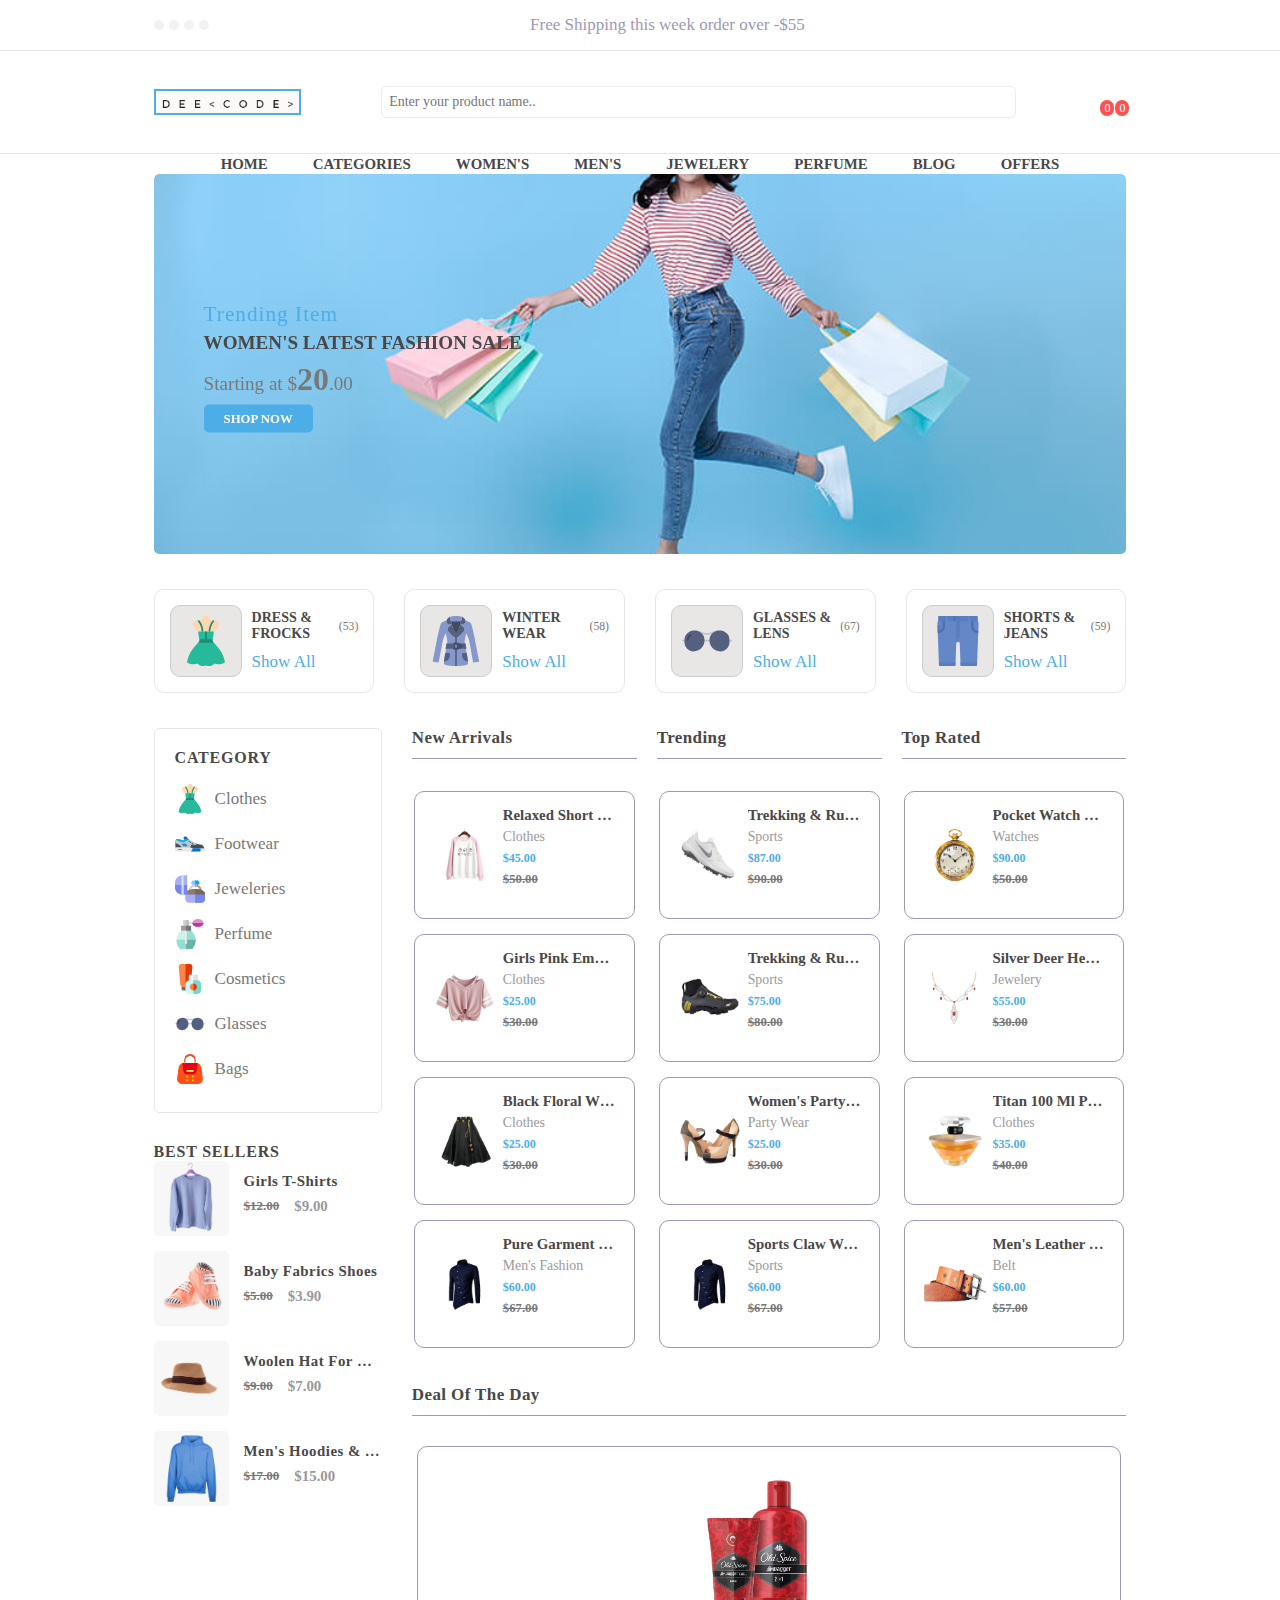
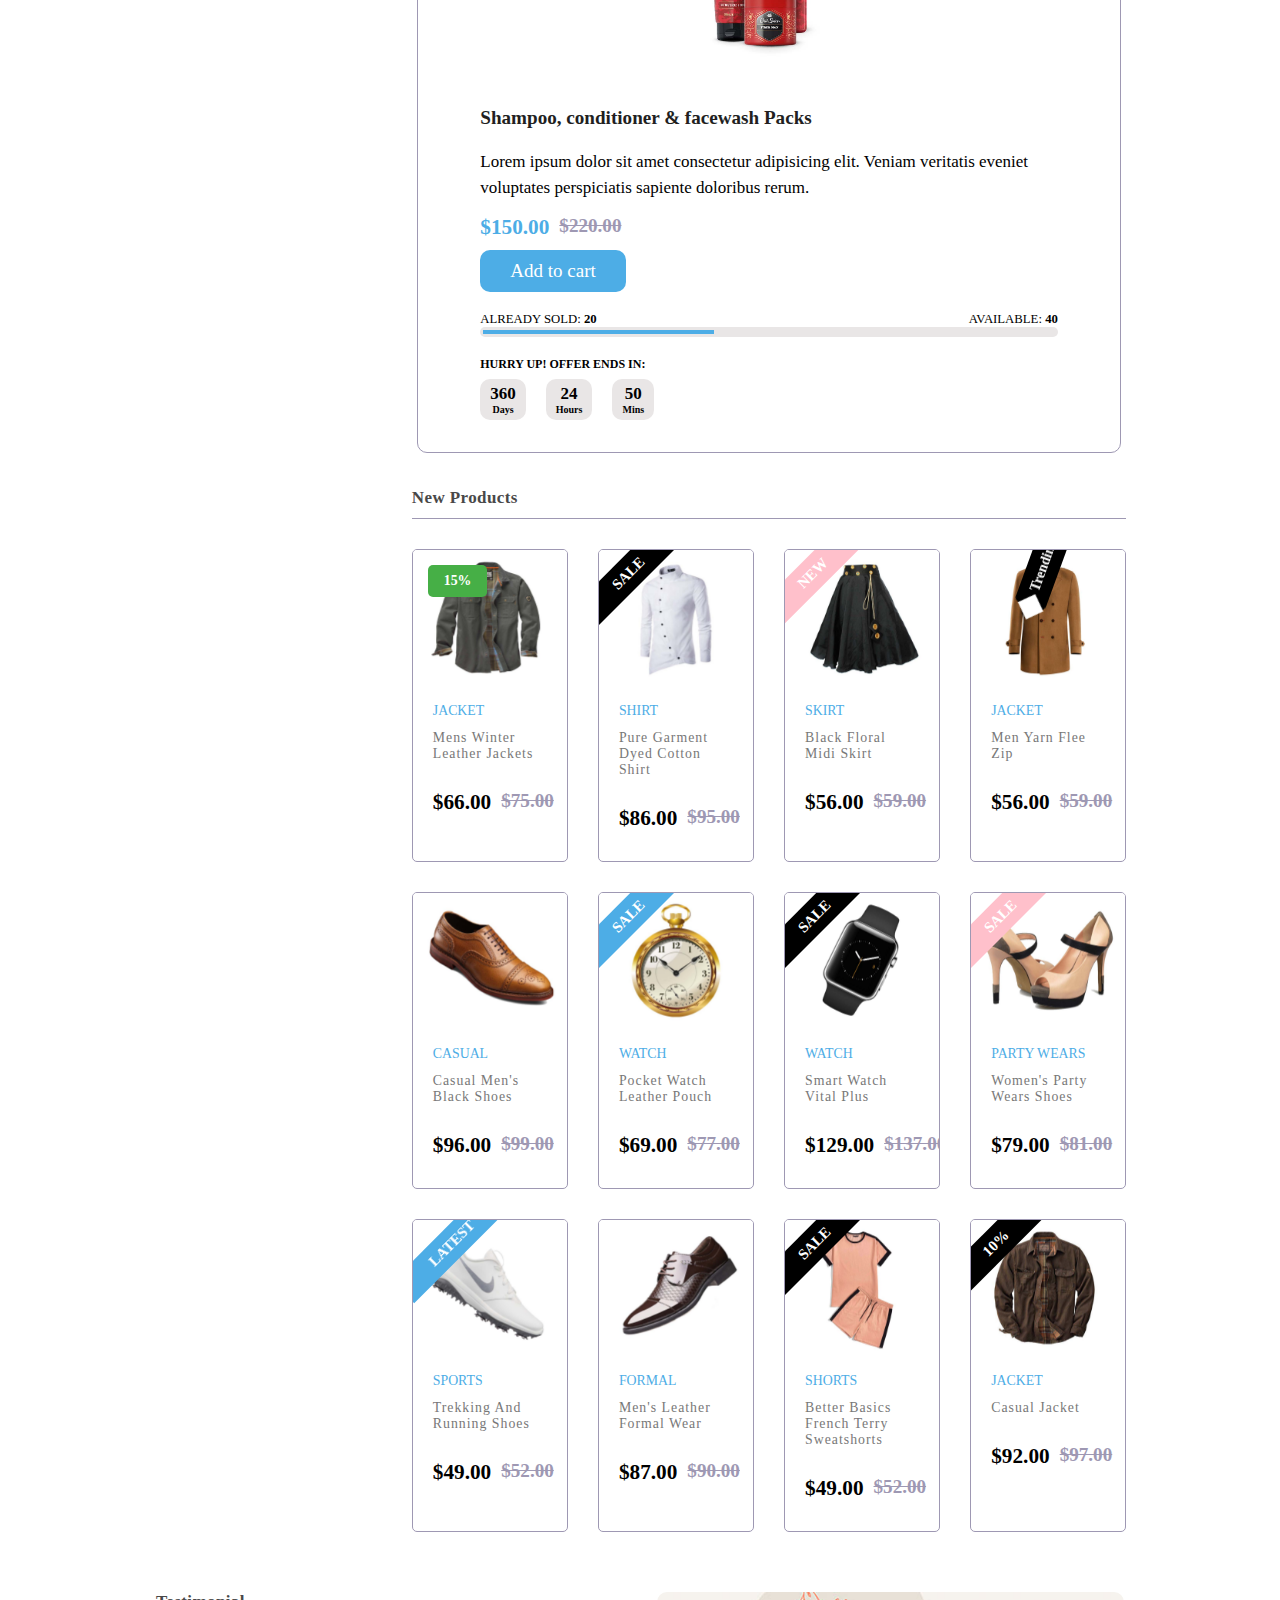
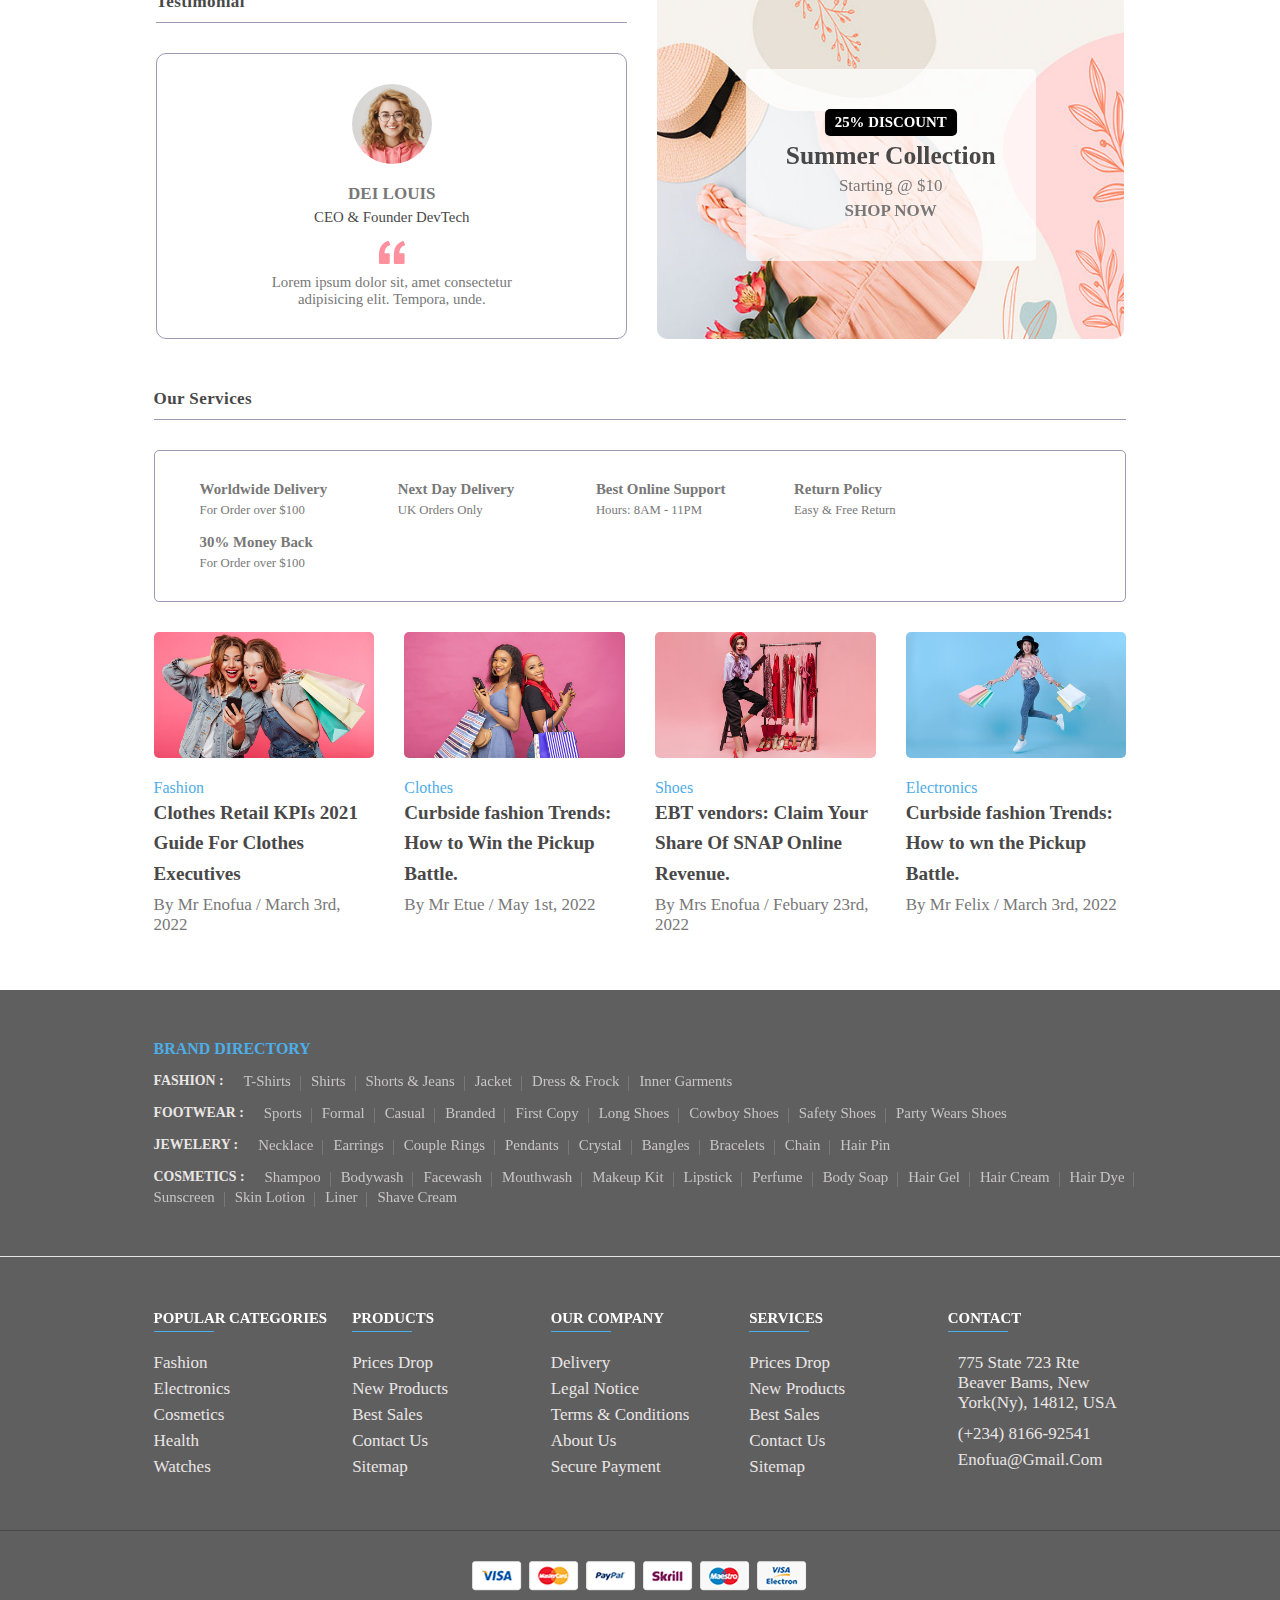
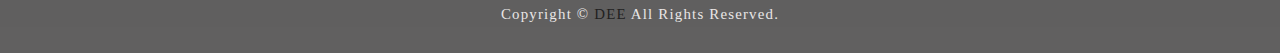
<file: index.html>
<!DOCTYPE html>
<html lang="en">
<head>
    <meta charset="UTF-8">
    <meta http-equiv="X-UA-Compatible" content="IE=edge">
    <meta name="viewport" content="width=device-width, initial-scale=1.0">
    <link rel="stylesheet" href="https://unicons.iconscout.com/release/v2.1.6/css/unicons.css">
    <link rel="stylesheet" href="https://cdnjs.cloudflare.com/ajax/libs/font-awesome/6.1.1/css/all.min.css" integrity="sha512-KfkfwYDsLkIlwQp6LFnl8zNdLGxu9YAA1QvwINks4PhcElQSvqcyVLLD9aMhXd13uQjoXtEKNosOWaZqXgel0g==" crossorigin="anonymous" referrerpolicy="no-referrer" />    <link rel="stylesheet" href="style.css">
    <link
    rel="stylesheet"
    href="https://cdnjs.cloudflare.com/ajax/libs/font-awesome/6.1.1/css/all.min.css"
    integrity="sha512-KfkfwYDsLkIlwQp6LFnl8zNdLGxu9YAA1QvwINks4PhcElQSvqcyVLLD9aMhXd13uQjoXtEKNosOWaZqXgel0g=="
    crossorigin="anonymous" referrerpolicy="no-referrer"/>
    <link rel="stylesheet" href="style.css">
    <title>E-Commerce Web</title>
</head>
<body id="body" >
<div id="preloader"></div>




    


<!-- modal -->
<div class="modal-container" id="modal">
    <div class="modal" >
        <button id="times" class="icons"><i class="uil uil-times"></i></button>
        <div class="modal-header">
            <h3>Sign Up</h3>
        </div>
        <div class="modal-content">
            <p>Sign up to get  easy access latest products and discount update</p><br>
            <a href="login.html">Login If You have an account</a>
            <form action="https://formspree.io/f/xdobqlay" method="POST" class="modal-form">
                <div>
                    <label for="name">Name</label>
                    <input type="text" id="name" placeholder="Enter Name " required>
                </div>
                <div>
                    <label for="Email">Email</label>
                    <input type="text" id="Email" placeholder="Enter Email " required>
                </div>
                <div>
                    <label for="Password">Password</label>
                    <input type="number" id="Password" placeholder="Enter Password " required>
                </div>
                <div>
                    <label for="Password2">Password2</label>
                    <input type="number" id="Password2" placeholder="Confirm Password " required>
                </div>
                <div class="form-btn">
                <button type="submit" id="close-btn" class="btn">Submit</button>
            </div>
            </form>
        </div>
    </div>
</div>
<!-- notification popup -->
<div class="notification-popup " id="notification">
    <button id="notifi-close"><i class="uil uil-times"></i></button>
    <div class="notification-toast">
        <div class="notifi-img">
            <img src="assets/images/products/jewellery-3.jpg" alt="">
        </div>
        <div class="notifi-text">
            <span class="text-muted">Someone in new just bought</span>
            <p><bold class="text-bold">Lisal Jewel Necklace</bold><br> <small>2 Minutes ago</small></p>
        </div>
    </div>
</div>






<header>
    <div class="header-top">
    <div class="container">
        <div class="icons">
       <ul class="social-links">
        <a href="#"><i class="fab fa-facebook"></i></a>
        <a href="#"><i class="fab fa-twitter"></i></a>
        <a href="#"><i class="fab fa-instagram"></i></a>
        <a href="#"><i class="fab fa-youtube"></i></a>
       </ul>
        </div>
        <div class="header-text text-muted">
            <p>Free Shipping this week order over -$55</p>
        </div>
        <div class="lang">
            <select name="Currency" id="Currency">   
                <option value="AED">AED</option>
                <option value="ARS">ARS</option>
                <option value="AUD">AUD</option>
                <option value="BGN">BGN</option>
                <option value="BRL">BRL</option>
                <option value="BSD">BSD</option>
                <option value="CAD">CAD</option>
                <option value="CHF">CHF</option>
                <option value="CLP">CLP</option>
                <option value="CNY">CNY</option>
                <option value="COP">COP</option>
                <option value="CZK">CZK</option>
                <option value="DKK">DKK</option>
                <option value="DOP">DOP</option>
                <option value="EGP">EGP</option>
                <option value="EUR">EUR</option>
                <option value="FJD">FJD</option>
                <option value="GBP">GBP</option>
                <option value="GTQ">GTQ</option>
                <option value="HKD">HKD</option>
                <option value="HRK">HRK</option>
                <option value="HUF">HUF</option>
                <option value="IDR">IDR</option>
                <option value="ILS">ILS</option>
                <option value="INR">INR</option>
                <option value="ISK">ISK</option>
                <option value="JPY">JPY</option>
                <option value="KRW">KRW</option>
                <option value="KZT">KZT</option>
                <option value="MXN">MXN</option>
                <option value="MYR">MYR</option>
                <option value="NGN">NGN</option>
                <option value="NOK">NOK</option>
                <option value="NZD">NZD</option>
                <option value="PAB">PAB</option>
                <option value="PEN">PEN</option>
                <option value="PHP">PHP</option>
                <option value="PKR">PKR</option>
                <option value="PLN">PLN</option>
                <option value="PYG">PYG</option>
                <option value="RON">RON</option>
                <option value="RUB">RUB</option>
                <option value="SAR">SAR</option>
                <option value="SEK">SEK</option>
                <option value="SGD">SGD</option>
                <option value="THB">THB</option>
                <option value="TRY">TRY</option>
                <option value="TWD">TWD</option>
                <option value="UAH">UAH</option>
                <option value="USD" selected>USD$</option>
                <option value="UYU">UYU</option>
                <option value="VND">VND</option>
                <option value="ZAR">ZAR</option>
</select>
<select name="lang" id="lang">
    <option value="fre">French</option>
    <option value="Eng" selected>English</option>
    <option value="espag">Espagnol</option>
</select>
        </div>
    </div>
</div>
<div class="header-main">
    <div class="container">
        <a href="#" class="header-logo">
            <img src="assets/deelogocode.png" style="height:100% ; width:100%;" alt="Dee's logo">
        </a>
        <div class="input">
            <input type="text" id="search" placeholder="Enter your product name..">
            <i class="fas fa-search" id="search-icon"></i>
        </div>
        <div class="icons-link">

            <button class="action-btn"><a href="#" class="fas fa-person"></a>

            </button>
            <button class="action-btn"><a href="#" class="uil uil-heart"></a>
                <span class="count">0</span>
            </button>
            <button class="action-btn"><a href="#" class="uil uil-shopping-cart"></a> 
                <span class="count count-cart">0</span>
            </button>
        </div>
    </div>
</div>

<nav class="desktop-navigation-menu">
    <div class="container">
        <ul class="desktop-menu-category-list">
            <li class="menu-category">
                <a href="#" class="menu-title">Home</a>
            </li>
            <li class="menu-category">
                <a href="#" class="menu-title">Categories</a>
                <div class="dropdown-panel">
                    <ul class="dropdown-panel-list">
                        <li class="menu-title">
                            <a href="#">Electronics</a>
                        </li>
                        <li class="panel-list-title">
                            <a class="hed" href="#">Headphone</a>
                        </li>
                        <li class="panel-list-title">
                            <a href="#">Chager</a>
                        </li>
                        <li class="panel-list-title">
                            <a href="#">Camera</a>
                        </li>
                        <li class="panel-list-title">
                            <a href="#">Television</a>
                        </li>
                        <li class="panel-list-title">
                            <a href="#">Dstv Decoder</a>
                        </li>
                        <li class="panel-list-title">
                            <a href="#">Rechargeable </a>
                        </li>
                    </ul>
                    <ul class="dropdown-panel-list">
                        <li class="menu-title">
                            <a href="#">Women's</a>
                        </li>
                        <li class="panel-list-title">
                            <a href="#">Dress</a>
                        </li>
                        <li class="panel-list-title">
                            <a href="#">Perfume</a>
                        </li>
                        <li class="panel-list-title">
                            <a href="#">Bags</a>
                        </li>
                        <li class="panel-list-title">
                            <a href="#">Shoes</a>
                        </li>
                        <li class="panel-list-title">
                            <a href="#">Jeweleries</a>
                        </li>
                        <li class="panel-list-title">
                            <a href="#">Cosmetic </a>
                        </li>
                    </ul>
                    <ul class="dropdown-panel-list">
                        <li class="menu-title">
                            <a href="#">Men's</a>
                        </li>
                        <li class="panel-list-title">
                            <a href="#">Suits</a>
                        </li>
                        <li class="panel-list-title">
                            <a href="#">Sport's Wears</a>
                        </li>
                        <li class="panel-list-title">
                            <a href="#">Jacket</a>
                        </li>
                        <li class="panel-list-title">
                            <a href="#">Italian Shoes</a>
                        </li>
                        <li class="panel-list-title">
                            <a href="#">Wallets</a>
                        </li>
                        <li class="panel-list-title">
                            <a href="#">Casual </a>
                        </li>
                    </ul>
                    <ul class="dropdown-panel-list">
                        <li class="menu-title">
                            <a href="#">Gadgets</a>
                        </li>
                        <li class="panel-list-title">
                            <a href="#">Smart Watch</a>
                        </li>
                        <li class="panel-list-title">
                            <a href="#">Smart Phones</a>
                        </li>
                        <li class="panel-list-title">
                            <a href="#">Mouse</a>
                        </li>
                        <li class="panel-list-title">
                            <a href="#">Microphone</a>
                        </li>
                        <li class="panel-list-title">
                            <a href="#">Air pods</a>
                        </li>
                        <li class="panel-list-title">
                            <a href="#">Speakers </a>
                        </li>
                    </ul>
                </div>
            </li>
            <li class="menu-category">
                <a href="#" class="menu-title">Women's</a>
                <ul class="dropdown-list">
                    <li class="list-item">
                        <a href="#">Flare Gown</a>
                    </li>
                    <li class="list-item">
                        <a href="#">Heels & Flats</a>
                    </li>
                    <li class="list-item">
                        <a href="#">Top & Jeans</a>
                    </li>
                    <li class="list-item">
                        <a href="#">Skirts</a>
                    </li>
                </ul>
            </li>
            <li class="menu-category">
                <a href="#" class="menu-title">Men's</a>
                <ul class="dropdown-list">
                    <li class="list-item">
                        <a href="#">Vintage Shirts</a>
                    </li>
                    <li class="list-item">
                        <a href="#">Coflins</a>
                    </li>
                    <li class="list-item">
                        <a href="#">Shorts & Jeans</a>
                    </li>
                    <li class="list-item">
                        <a href="#">Shoes & Safety Boots</a>
                    </li>
                </ul>
            </li>
            <li class="menu-category">
                <a href="#" class="menu-title">Jewelery</a>
                <ul class="dropdown-list">
                    <li class="list-item">
                        <a href="#">Couple Rings</a>
                    </li>
                    <li class="list-item">
                        <a href="#">Necklace</a>
                    </li>
                    <li class="list-item">
                        <a href="#">Bracelets</a>
                    </li>
                    <li class="list-item">
                        <a href="#">Earrings</a>
                    </li>
                </ul>
            </li>
            <li class="menu-category">
                <a href="#" class="menu-title">Perfume</a>
                <ul class="dropdown-list">
                    <li class="list-item">
                        <a href="#">Body spray</a>
                    </li>
                    <li class="list-item">
                        <a href="#">Deodorant</a>
                    </li>
                    <li class="list-item">
                        <a href="#">Clothes Perfume</a>
                    </li>
                    <li class="list-item">
                        <a href="#">Air Freshener</a>
                    </li>
                </ul>
            </li>
            <li class="menu-category">
                <a href="#" class="menu-title">Blog</a>
            </li>
            <li class="menu-category">
                <a href="#" class="menu-title"> Offers</a>
            </li>
        </ul>
    </div>
</nav>

<div class="mobile-bottom-nav">
    <button class="action-btn" id="mobile-menu-open">
        <i class="uil uil-bars"></i>
    </button>
    <button class="action-btn" id="mobile-setting-open">
       <i class="uil uil-setting"></i>


    </button>
    <button class="action-btn">
        <a href="index.html">
        <i class="uil uil-home"></i></a>
    </button>
    <button class="action-btn">
        <i class="fas fa-toggle-off"></i>
        <i class="fas fa-toggle-on"></i>

    </button>
    <button class="action-btn">
        <i id="grid" class="uil uil-grid"></i>
    </button>
    
</div>
<nav class="mobile-nav-menu has-scrollbar" id="data-mobile-menu">
    <div class="menu-top">
        <h2 class="menu-title">Menu</h2>
        <button class="menu-close-btn" id="data-menu-close-btn">
            <i id="close" class="uil uil-times"></i>
        </button>
    </div>

    <ul class="mobile-menu-category-list">
        <li class="menu-category">
            <a href="" class="menu-title">Home</a>
        </li>
        <li class="menu-category show-menu" >
            <button class="accord-menu" id="accord-menu">
                <p class="menu-title">Men's</p>
                <div class="list-icon">
                    <i id="plus" class="uil uil-plus"></i>
                </div>
            </button>
            <ul class="submenu-category-list" id="data-accord">
                <li class="submenu-category">
                    <a href="#" class="submenu-title">Shirts</a>
                </li>
                <li class="submenu-category">
                    <a href="#" class="submenu-title">Shoes</a>
                </li>
                <li class="submenu-category">
                    <a href="#" class="submenu-title">Wallets</a>
                </li>
                <li class="submenu-category">
                    <a href="#" class="submenu-title">Caps</a>
                </li>

            </ul>
        </li>

        <li class="menu-category show-menu">
            <button class="accord-menu" id="accord-menu">
                <p class="menu-title">Women's</p>
                <div class="list-icon">
                    <i id="plus" class="uil uil-plus"></i>
                </div>
            </button>
            <ul class="submenu-category-list" id="data-accord">
                <li class="submenu-category">
                    <a href="#" class="submenu-title">Dress</a>
                </li>
                <li class="submenu-category">
                    <a href="#" class="submenu-title">Jeans & Tops</a>
                </li>
                <li class="submenu-category">
                    <a href="#" class="submenu-title">Swim suit</a>
                </li>
                <li class="submenu-category">
                    <a href="#" class="submenu-title">Makeup kit</a>
                </li>

            </ul>
        </li>
        <li class="menu-category show-menu">
            <button class="accord-menu" id="accord-menu">
                <p class="menu-title">Shoes</p>
                <div class="list-icon">
                    <i id="plus" class="uil uil-plus"></i>
                </div>
            </button>
            <ul class="submenu-category-list" id="data-accord">
                <li class="submenu-category">
                    <a href="#" class="submenu-title">Sneakers</a>
                </li>
                <li class="submenu-category">
                    <a href="#" class="submenu-title">Heels</a>
                </li>
                <li class="submenu-category">
                    <a href="#" class="submenu-title">Lowflats</a>
                </li>
                <li class="submenu-category">
                    <a href="#" class="submenu-title">Coperate Kicks</a>
                </li>

            </ul>
        </li>
        <li class="menu-category show-menu">
            <button class="accord-menu" id="accord-menu">
                <p class="menu-title">Jewelery</p>
                <div class="list-icon">
                    <i id="plus" class="uil uil-plus"></i>
                </div>
            </button>
            <ul class="submenu-category-list" id="data-accord">
                <li class="submenu-category">
                    <a href="#" class="submenu-title">Rings</a>
                </li>
                <li class="submenu-category">
                    <a href="#" class="submenu-title">Bracelets</a>
                </li>
                <li class="submenu-category">
                    <a href="#" class="submenu-title">Necklace</a>
                </li>
                <li class="submenu-category">
                    <a href="#" class="submenu-title">Earrings</a>
                </li>

            </ul>
        </li>
        <li class="menu-category show-menu">
            <button class="accord-menu" id="accord-menu">
                <p class="menu-title">Toiletries</p>
                <div class="list-icon">
                    <i id="plus" class="uil uil-plus"></i>
                </div>
            </button>
            <ul class="submenu-category-list" id="data-accord">
                <li class="submenu-category">
                    <a href="#" class="submenu-title">Baby wipe</a>
                </li>
                <li class="submenu-category">
                    <a href="#" class="submenu-title">Diapers</a>
                </li>
                <li class="submenu-category">
                    <a href="#" class="submenu-title">Sanitary Pads</a>
                </li>
                <li class="submenu-category">
                    <a href="#" class="submenu-title">Toilet wipe</a>
                </li>

            </ul>
        </li>
        <li class="menu-category show-menu">
            <button class="accord-menu" id="accord-menu">
                <p class="menu-title">Electronics</p>
                <div class="list-icon">
                    <i id="plus" class="uil uil-plus"></i>
                </div>
            </button>
            <ul class="submenu-category-list" id="data-accord">
                <li class="submenu-category">
                    <a href="#" class="submenu-title">Air Conditioner</a>
                </li>
                <li class="submenu-category">
                    <a href="#" class="submenu-title">Microwave & Ovens</a>
                </li>
                <li class="submenu-category">
                    <a href="#" class="submenu-title">Washing Machines</a>
                </li>
                <li class="submenu-category">
                    <a href="#" class="submenu-title">Coffe Machine</a>
                </li>

            </ul>
        </li>
        <li class="menu-category">
            <a href="" class="menu-title">Blog</a>
        </li>
        <li class="menu-category">
            <a href="" class="menu-title">Hot Offers</a>
        </li>
    </ul>
    <div class="menu-bottom">
        <ul class="menu-category-list">
            <li class="menu-category show-menu">
                <button class="accord-menu" id="data-accord-btn">
                    <p class="menu-title">Language</p>
                    <i class="fa fa-chevron-left"></i>
                </button>
                <ul class="submenu-category-list" id="data-accord">
                    <li class="submenu-category">
                        <a href="#" class="submenu-title">English</a>
                    </li>
                    <li class="submenu-category">
                        <a href="#" class="submenu-title">Francais</a>
                    </li>
                    <li class="submenu-category">
                        <a href="#" class="submenu-title">Espagnol</a>
                    </li>
                </ul>
            </li>
                <li class="menu-category show-menu">
                    <button class="accord-menu" id="data-accord-btn">
                        <p class="menu-title">Currency</p>
                        <i class="fa fa-chevron-left"></i>
                    </button>
                <ul class="submenu-category-list" id="data-accord">
                    <li class="submenu-category">
                        <a href="#" class="submenu-title">USD &dollar;</a>
                    </li>
                    <li class="submenu-category">
                        <a href="#" class="submenu-title">EUR &euro;</a>
                    </li>
                    <li class="submenu-category">
                        <a href="#" class="submenu-title">NGN</a>
                    </li>
                    <li class="submenu-category">
                        <a href="#" class="submenu-title">AUD</a>
                    </li>
                    <li class="submenu-category">
                        <a href="#" class="submenu-title">MYR</a>
                    </li>
                </ul>
                
            </li>
        </ul>
        <ul class="menu-social-container">
            <li class="social-links">
                <a href="#"><i class="fab fa-facebook"></i></a>
            </li>
            <li class="social-links">
                <a href="#"><i class="fab fa-twitter"></i></a>
            </li>
                <li class="social-links">
                <a href="#"><i class="fab fa-instagram"></i></a>
            </li>
                <li class="social-links">
                <a href="#"><i class="fab fa-youtube"></i></a>
            </li>
            
        </ul>
    </div>
</nav>
















<nav class="mobile-nav-setting has-scrollbar" id="data-mobile-setting">
    <div class="menu-top">
        <h2 class="menu-title">Setting</h2>
        <button class="menu-close-btn" id="data-menu-close-btn">
            <i id="close1" class="uil uil-times"></i>
        </button>
    </div>

    <ul class="mobile-menu-category-list">
        <li class="menu-category">
            <a href="" class="menu-title">My  Setting</a>
            <i class="uil uil-setting"></i>
        </li>

        <li class="menu-category show-menu" >
            <button class="accord-menu" id="accord-menu">
                <i class="uil uil-setting icon"></i>
                <p class="menu-title">Account setting</p>
                <div class="list-icon">
                    <i id="plus" class="uil uil-plus"></i>
                </div>
            </button>
            <ul class="submenu-category-list" id="data-accord">
                <li class="submenu-category">
                    <a href="signup.html" class="submenu-title">Sign up</a>
                </li>
                <li class="submenu-category">
                    <a href="login.html" class="submenu-title">Login</a>
                </li>
                <li class="submenu-category">
                    <a href="index.html" class="submenu-title">Visit Site</a>
                </li>
                <li class="submenu-category">
                    <a href="#" class="submenu-title">Email Verificaton</a>
                </li>

            </ul>
        </li>




        <li class="menu-category show-menu" >
            <button class="accord-menu" id="accord-menu">
                <i class="fas fa-user-lock icon"></i>
                <p class="menu-title">profile setting</p>
                <div class="list-icon">
                    <i id="plus" class="uil uil-plus"></i>
                </div>
            </button>
            <ul class="submenu-category-list" id="data-accord">
                <li class="submenu-category">
                    <a href="#" class="submenu-title">Password setting</a>
                </li>
                <li class="submenu-category">
                    <a href="#" class="submenu-title">Notification setting</a>
                </li>
                <li class="submenu-category">
                    <a href="#" class="submenu-title">Referral Setting</a>
                </li>
                <li class="submenu-category">
                    <a href="#" class="submenu-title">Get Updates</a>
                </li>

            </ul>
        </li>

        <li class="menu-category show-menu">
            <button class="accord-menu" id="accord-menu">
                <i class="fas fa-user-check icon"></i>
                <p class="menu-title">Self Help</p>
                <div class="list-icon">
                    <i id="plus" class="uil uil-plus"></i>
                </div>
            </button>
            <ul class="submenu-category-list" id="data-accord">
                <li class="submenu-category">
                    <a href="#" class="submenu-title">Fix an Account Issue</a>
                </li>
                <li class="submenu-category">
                    <a href="#" class="submenu-title">Fix a Transaction</a>
                </li>
                <li class="submenu-category">
                    <a href="#" class="submenu-title">Redeem a Gift card</a>
                </li>
                <li class="submenu-category">
                    <a href="#" class="submenu-title">Lay complaints</a>
                </li>

            </ul>
        </li>
        <li class="menu-category show-menu">
            <button class="accord-menu" id="accord-menu">
                <i class="fas fa-phone icon"></i>
                <p class="menu-title">Contact us</p>
                <div class="list-icon">
                    <i id="plus" class="uil uil-plus"></i>
                </div>
            </button>
            <ul class="submenu-category-list" id="data-accord">
                <li class="submenu-category">
                    <a href="#"><i class="fab fa-facebook"></i></a>
                </li>
                <li class="submenu-category">
                    <a href="#"><i class="fab fa-twitter"></i></a>
                </li>
                <li class="submenu-category">
                    <a href="#"><i class="fab fa-instagram"></i></a>
                </li>
                <li class="submenu-category">
                    <a href="#"><i class="fab fa-youtube"></i></a>
                </li>
                <li class="submenu-category">
                    <a href="#"><i class="fab fa-Phone"></i></a>
                </li>

            </ul>
        </li>
        <li class="menu-category show-menu">
            <button class="accord-menu" id="accord-menu">
                <i class="fa fa-tablet icon"></i>
                <p class="menu-title">Help Center</p>
                <div class="list-icon">
                    <i id="plus" class="uil uil-plus"></i>
                </div>
            </button>
            <ul class="submenu-category-list" id="data-accord">
                <li class="submenu-category">
                    <a href="#" class="submenu-title">Place order</a>
                </li>
                <li class="submenu-category">
                    <a href="#" class="submenu-title">Track order</a>
                </li>
                <li class="submenu-category">
                    <a href="#" class="submenu-title">Order Cancellation</a>
                </li>
                <li class="submenu-category">
                    <a href="#" class="submenu-title">Returns & Refunds</a>
                </li>

            </ul>
        </li>
       
        <li class="menu-category show-menu">
            <button class="accord-menu" id="accord-menu">
                <i class="fas fa-book-open icon"></i>
                <p class="menu-title">Know Us more</p>
                <div class="list-icon">
                    <i id="plus" class="uil uil-plus"></i>
                </div>
            </button>
            <ul class="submenu-category-list" id="data-accord">
                <li class="submenu-category">
                    <a href="#" class="submenu-title">Terms & Conditions</a>
                </li>
                <li class="submenu-category">
                    <a href="#" class="submenu-title">Policy</a>
                </li>
                <li class="submenu-category">
                    <a href="#" class="submenu-title">Call us</a>
                </li>
                <li class="submenu-category">
                    <a href="#" class="submenu-title">Transcations</a>
                </li>

            </ul>
        </li>
       
    </ul>
    <div class="menu-bottom">
        <ul class="menu-category-list">
            <li class="menu-category show-menu">
                <button class="accord-menu" id="data-accord-btn">
                    <i class="fa fa-language icon"></i>
                    <p class="menu-title">Language</p>
                    <i class="fa fa-chevron-left"></i>
                </button>
                <ul class="submenu-category-list" id="data-accord">
                    <li class="submenu-category">
                        <a href="#" class="submenu-title">English</a>
                    </li>
                    <li class="submenu-category">
                        <a href="#" class="submenu-title">Francais</a>
                    </li>
                    <li class="submenu-category">
                        <a href="#" class="submenu-title">Espagnol</a>
                    </li>
                </ul>
            </li>
                <li class="menu-category show-menu">
                    <button class="accord-menu" id="data-accord-btn">
                        <i class="fa fa-dollar icon"></i>
                        <p class="menu-title">Currency</p>
                        <i class="fa fa-chevron-left"></i>
                    </button>
                <ul class="submenu-category-list" id="data-accord">
                    <li class="submenu-category">
                        <a href="#" class="submenu-title">USD &dollar;</a>
                    </li>
                    <li class="submenu-category">
                        <a href="#" class="submenu-title">EUR &euro;</a>
                    </li>
                    <li class="submenu-category">
                        <a href="#" class="submenu-title">NGN</a>
                    </li>
                    <li class="submenu-category">
                        <a href="#" class="submenu-title">AUD</a>
                    </li>
                    <li class="submenu-category">
                        <a href="#" class="submenu-title">MYR</a>
                    </li>
                </ul>
                
            </li>
        </ul>
        <ul class="menu-social-container">
            <li class="social-links">
                <a href="#"><i class="fab fa-facebook"></i></a>
            </li>
            <li class="social-links">
                <a href="#"><i class="fab fa-twitter"></i></a>
            </li>
                <li class="social-links">
                <a href="#"><i class="fab fa-instagram"></i></a>
            </li>
                <li class="social-links">
                <a href="#"><i class="fab fa-youtube"></i></a>
            </li>
            
        </ul>
    </div>
</nav>






</header>

<main>
    <!-- BANNER -->
<div class="banner">
    <div class="container">
        <div class="slider-container has-scrollbar">
            <div class="slider-item">
                <img src="assets/images/blog-4.jpg" alt="latest fashion sale" class="banner-img">
                <div class="banner-content">
                    <p class="banner-subtitle">Trending item</p>
                    <h2 class="banner-title">women's Latest fashion sale</h2>
                    <p class="banner-text">
                        Starting at &dollar;<b>20</b>.00
                    </p>
                    <a href="#" class="banner-btn">Shop now</a>
                </div>
            </div>
            <div class="slider-item">
                <img src="assets/images/blog-1.jpg" alt="latest fashion sale" class="banner-img image">
                <div class="banner-content">
                    <p class="banner-subtitle">Trending item</p>
                    <h2 class="banner-title">women's Latest fashion sale</h2>
                    <p class="banner-text">
                        Starting at &dollar;<b>20</b>.00
                    </p>
                    <a href="#" class="banner-btn">Shop now</a>
                </div>
            </div>
            <div class="slider-item">
                <img src="assets/images/blog-2.jpg" alt="latest fashion sale" class="banner-img ">
                <div class="banner-content">
                    <p class="banner-subtitle">Trending item</p>
                    <h2 class="banner-title">women's Latest fashion sale</h2>
                    <p class="banner-text">
                        Starting at &dollar;<b>20</b>.00
                    </p>
                    <a href="#" class="banner-btn">Shop now</a>
                </div>
            </div>
            <div class="slider-item">
                <img src="assets/images/blog-3.jpg" alt="latest fashion sale" class="banner-img image">
                <div class="banner-content">
                    <p class="banner-subtitle">Trending item</p>
                    <h2 class="banner-title">women's Latest fashion sale</h2>
                    <p class="banner-text">
                        Starting at &dollar;<b>20</b>.00
                    </p>
                    <a href="#" class="banner-btn">Shop now</a>
                </div>
            </div>
        </div>
    </div>
</div>


<!-- CATEGORY -->
<div class="category">
    <div class="container">
        <div class="category-item-container has-scrollbar">
            <div class="category-item">
                <div class="category-img-box">
                    <img src="assets/images/icons/dress.svg" style="width: 50px;" alt="dress & frock">
                </div>
                <div class="category-content-box">
                    <div class="category-content-flex">
                        <h3 class="category-item-title">Dress & frocks</h3>
                        <p class="category-item-amount">(53)</p>
                    </div>
                                            <a href="#" class="category-btn">Show All</a>
                </div>
            </div>
            <div class="category-item">
                <div class="category-img-box">
                    <img src="assets/images/icons/coat.svg" style="width: 50px;" alt="winter clothes">
                </div>
                <div class="category-content-box">
                    <div class="category-content-flex">
                        <h3 class="category-item-title">Winter Wear</h3>
                        <p class="category-item-amount te">(58)</p>
                    </div>
                                            <a href="#" class="category-btn">Show All</a>
                </div>
            </div>
            <div class="category-item">
                <div class="category-img-box">
                    <img src="assets/images/icons/glasses.svg" style="width: 50px;" alt="glasses">
                </div>
                <div class="category-content-box">
                    <div class="category-content-flex">
                        <h3 class="category-item-title">Glasses & lens</h3>
                        <p class="category-item-amount">(67)</p>
                    </div>
                                            <a href="#" class="category-btn">Show All</a>
                </div>
            </div>
            <div class="category-item">
                <div class="category-img-box">
                    <img src="assets/images/icons/shorts.svg" style="width: 50px;" alt="shorts">
                </div>
                <div class="category-content-box">
                    <div class="category-content-flex">
                        <h3 class="category-item-title">shorts & Jeans</h3>
                        <p class="category-item-amount">(59)</p>
                    </div>
                                            <a href="#" class="category-btn">Show All</a>
                </div>
            </div>
            <div class="category-item">
                <div class="category-img-box">
                    <img src="assets/images/icons/shoes.svg" style="width: 50px;" alt="Shoes">
                </div>
                <div class="category-content-box">
                    <div class="category-content-flex">
                        <h3 class="category-item-title">shoes</h3>
                        <p class="category-item-amount">(63)</p>
                    </div>
                                            <a href="#" class="category-btn">Show All</a>
                </div>
            </div>
            <div class="category-item">
                <div class="category-img-box">
                    <img src="assets/images/icons/tee.svg" style="width: 50px;" alt="Shirts">
                </div>
                <div class="category-content-box">
                    <div class="category-content-flex">
                        <h3 class="category-item-title">T-shirts</h3>
                        <p class="category-item-amount">(25)</p>
                    </div>
                                            <a href="#" class="category-btn">Show All</a>
                </div>
            </div>
            <div class="category-item">
                <div class="category-img-box">
                    <img src="assets/images/icons/jacket.svg" style="width: 50px;" alt="Jackets">
                </div>
                <div class="category-content-box">
                    <div class="category-content-flex">
                        <h3 class="category-item-title">Jacket</h3>
                        <p class="category-item-amount">(18)</p>
                    </div>
                                            <a href="#" class="category-btn">Show All</a>
                </div>
            </div>
            <div class="category-item">
                <div class="category-img-box">
                    <img src="assets/images/icons/hat.svg" style="width: 50px;" alt="Hat & Cap">
                </div>
                <div class="category-content-box">
                    <div class="category-content-flex">
                        <h3 class="category-item-title">Hat & cap
                        </h3>
                        <p class="category-item-amount">(35)</p>
                    </div>
                                            <a href="#" class="category-btn">Show All</a>
                </div>
            </div>
            <div class="category-item">
                <div class="category-img-box">
                    <img src="assets/images/icons/watch.svg" style="width: 50px;" alt="Jacket">
                </div>
                <div class="category-content-box">
                    <div class="category-content-flex">
                        <h3 class="category-item-title">Watch</h3>
                        <p class="category-item-amount">(75)</p>
                    </div>
                                            <a href="#" class="category-btn">Show All</a>
                </div>
            </div>
            <div class="category-item">
                <div class="category-img-box">
                    <img src="assets/images/icons/watch.svg" style="width: 50px;" alt="Jacket">
                </div>
                <div class="category-content-box">
                    <div class="category-content-flex">
                        <h3 class="category-item-title">Watch</h3>
                        <p class="category-item-amount">(75)</p>
                    </div>
                               <a href="#" class="category-btn">Show All</a>
                </div>
            </div>
        </div>
    </div>
</div>
<div class="product-container">
    <div class="container">
        <!-- SIDEBAR -->
        <div class="sidebar  has-scrollbar">
            <div class="sidebar-category">
                <div class="sidebar-top">
                    <h3 class="sidebar-title">Category</h3>
                    <button class="sidebar-close-btn" id="data-mobile-menu-close-btn">
                        <i id="close-sidebar" class="uil uil-times"></i>
                    </button>
                </div>
                        <ul class="sidebar-menu-category-list ">
             <li class="sidebar-menu-category ">
                                <button class="sidebar-accord-menu" id="data-accord-btn">
                                    <div class="menu-title-flex">
                                        <img src="assets/images/icons/dress.svg" style="width:30px ; height: 30px;" alt="clothes" class="menu-title">
                                        <p class="menu-title">Clothes</p>
                                    </div>
                                    <div class="icon-list">
                                        <i id="plus" class="uil uil-plus"></i>
                                    </div>
                                </button>
                                <ul class="sidebar-submenu-category-list ">
                                    <li class="sidebar-submenu-category">
                                        <a href="#" class="sidebar-submenu-title">
                                            <p class="product-name">Shirt</p>
                                            <data value="300" class="stock" title="available stock">300</data>
                                        </a>
                                    </li>
                                    <li class="sidebar-submenu-category">
                                        <a href="#" class="sidebar-submenu-title">
                                            <p class="product-name">Shorts & Jeans</p>
                                            <data value="60" class="stock" title="available stock">60</data>
                                        </a>
                                    </li>
                                    <li class="sidebar-submenu-category">
                                        <a href="#" class="sidebar-submenu-title">
                                            <p class="product-name">Jacket</p>
                                            <data value="20" class="stock" title="available stock">20</data>
                                        </a>
                                    </li>
                                    <li class="sidebar-submenu-category">
                                        <a href="#" class="sidebar-submenu-title">
                                            <p class="product-name">Skirts</p>
                                            <data value="59" class="stock" title="available stock">59</data>
                                        </a>
                                    </li>
                                    <li class="sidebar-submenu-category">
                                        <a href="#" class="sidebar-submenu-title">
                                            <p class="product-name">Dress & Frock</p>
                                            <data value="40" class="stock" title="available stock">40</data>
                                        </a>
                                    </li>
                                    <li class="sidebar-submenu-category">
                                        <a href="#" class="sidebar-submenu-title">
                                            <p class="product-name">Tops</p>
                                            <data value="27" class="stock" title="available stock">27</data>
                                        </a>
                                    </li>
                                    <li class="sidebar-submenu-category">
                                        <a href="#" class="sidebar-submenu-title">
                                            <p class="product-name">Sports </p>
                                            <data value="55" class="stock" title="available stock">55</data>
                                        </a>
                                    </li>
                                </ul>
                 </li>

              <li class="sidebar-menu-category">
                                <button class="sidebar-accord-menu" id="data-accord-btn">
                                    <div class="menu-title-flex">
                                        <img src="assets/images/icons/shoes.svg" style="width:30px ; height: 30px;" alt="footwear" class="menu-title">
                                        <p class="menu-title">Footwear</p>
                                    </div>
                                    <div class="icon-list">
                                        <i id="plus" class="uil uil-plus"></i>
                                    </div>
                                </button>
                                <ul class="sidebar-submenu-category-list">
                                <li class="sidebar-submenu-category">
                                    <a href="#" class="sidebar-submenu-title">
                                        <p class="product-name">Casual</p>
                                        <data value="34" class="stock" title="available stock">34</data>
                                    </a>
                                </li>
                                <li class="sidebar-submenu-category">
                                    <a href="#" class="sidebar-submenu-title">
                                        <p class="product-name">Socks</p>
                                        <data value="88" class="stock" title="available stock">88</data>
                                    </a>
                                </li>
                                <li class="sidebar-submenu-category">
                                    <a href="#" class="sidebar-submenu-title">
                                        <p class="product-name">Formal</p>
                                        <data value="19" class="stock" title="available stock">19</data>
                                    </a>
                                </li>
                                <li class="sidebar-submenu-category">
                                    <a href="#" class="sidebar-submenu-title">
                                        <p class="product-name">Safety Shoes</p>
                                        <data value="70" class="stock" title="available stock">70</data>
                                    </a>
                                </li>
                                    <li class="sidebar-submenu-category">
                                        <a href="#" class="sidebar-submenu-title">
                                            <p class="product-name">Sneaker </p>
                                            <data value="55" class="stock" title="available stock">55</data>
                                        </a>
                                    </li>
                                    <li class="sidebar-submenu-category">
                                        <a href="#" class="sidebar-submenu-title">
                                            <p class="product-name">Sandals </p>
                                            <data value="55" class="stock" title="available stock">55</data>
                                        </a>
                                    </li>
                                </ul>
                 </li>

             <li class="sidebar-menu-category">
                                <button class="sidebar-accord-menu" id="data-accord-btn">
                                    <div class="menu-title-flex">
                                        <img src="assets/images/icons/jewelry.svg" style="width:30px ; height: 30px;" alt="Jewelry" class="menu-title">
                                        <p class="menu-title">Jeweleries</p>
                                    </div>
                                    <div class="icon-list">
                                        <i id="plus" class="uil uil-plus"></i>
                                    </div>
                                </button>
                                <ul class="sidebar-submenu-category-list">
                                <li class="sidebar-submenu-category">
                                    <a href="#" class="sidebar-submenu-title">
                                        <p class="product-name">Earrings</p>
                                        <data value="44" class="stock" title="available stock">44</data>
                                    </a>
                                </li>
                                <li class="sidebar-submenu-category">
                                    <a href="#" class="sidebar-submenu-title">
                                        <p class="product-name">Rings</p>
                                        <data value="65" class="stock" title="available stock">65</data>
                                    </a>
                                </li>
                                <li class="sidebar-submenu-category">
                                    <a href="#" class="sidebar-submenu-title">
                                        <p class="product-name">Necklace</p>
                                        <data value="71" class="stock" title="available stock">71</data>
                                    </a>
                                </li>
                                <li class="sidebar-submenu-category">
                                    <a href="#" class="sidebar-submenu-title">
                                        <p class="product-name">Bracelets</p>
                                        <data value="22" class="stock" title="available stock">22</data>
                                    </a>
                                </li>
                                <li class="sidebar-submenu-category">
                                    <a href="#" class="sidebar-submenu-title">
                                        <p class="product-name">Hairpins</p>
                                        <data value="57" class="stock" title="available stock">57</data>
                                    </a>
                                </li>
                                </ul>
                </li>

              <li class="sidebar-menu-category">
                                        <button class="sidebar-accord-menu" id="data-accord-btn">
                                            <div class="menu-title-flex">
                                                <img src="assets/images/icons/perfume.svg" style="width:30px ; height: 30px;" alt="perfume" class="menu-title">
                                                <p class="menu-title">Perfume</p>
                                            </div>
                                            <div class="icon-list">
                                                <i id="plus" class="uil uil-plus"></i>
                                            </div>
                                        </button>
                                        <ul class="sidebar-submenu-category-list">
                                        <li class="sidebar-submenu-category">
                                            <a href="#" class="sidebar-submenu-title">
                                                <p class="product-name">Deodorant</p>
                                                <data value="34" class="stock" title="available stock">34</data>
                                            </a>
                                        </li>
                                        <li class="sidebar-submenu-category">
                                            <a href="#" class="sidebar-submenu-title">
                                                <p class="product-name">Body spray</p>
                                                <data value="56" class="stock" title="available stock">56</data>
                                            </a>
                                        </li>
                                        <li class="sidebar-submenu-category">
                                            <a href="#" class="sidebar-submenu-title">
                                                <p class="product-name">Clothes spray</p>
                                                <data value="32" class="stock" title="available stock">32</data>
                                            </a>
                                        </li>
                                        <li class="sidebar-submenu-category">
                                            <a href="#" class="sidebar-submenu-title">
                                                <p class="product-name">Air Freshener</p>
                                                <data value="17" class="stock" title="available stock">17</data>
                                            </a>
                                        </li>
                                        </ul>
                                    </li>

                <li class="sidebar-menu-category">
                                        <button class="sidebar-accord-menu" id="data-accord-btn">
                                            <div class="menu-title-flex">
                                                <img src="assets/images/icons/cosmetics.svg" style="width:30px ; height: 30px;" alt="Cosmetic" class="menu-title">
                                                <p class="menu-title">Cosmetics</p>
                                            </div>
                                            <div class="icon-list">
                                                <i id="plus" class="uil uil-plus"></i>
                                            </div>
                                        </button>
                                        <ul class="sidebar-submenu-category-list">
                                        <li class="sidebar-submenu-category">
                                            <a href="#" class="sidebar-submenu-title">
                                                <p class="product-name">Shampoo</p>
                                                <data value="72" class="stock" title="available stock">72</data>
                                            </a>
                                        </li>
                                        <li class="sidebar-submenu-category">
                                            <a href="#" class="sidebar-submenu-title">
                                                <p class="product-name">Body Lotion</p>
                                                <data value="43" class="stock" title="available stock">43</data>
                                            </a>
                                        </li>
                                        <li class="sidebar-submenu-category">
                                            <a href="#" class="sidebar-submenu-title">
                                                <p class="product-name">Sunscreen</p>
                                                <data value="50" class="stock" title="available stock">50</data>
                                            </a>
                                        </li>
                                        <li class="sidebar-submenu-category">
                                            <a href="#" class="sidebar-submenu-title">
                                                <p class="product-name">Body Wash</p>
                                                <data value="66" class="stock" title="available stock">66</data>
                                            </a>
                                        </li>
                                        <li class="sidebar-submenu-category">
                                            <a href="#" class="sidebar-submenu-title">
                                                <p class="product-name">Hair-Care Products</p>
                                                <data value="34" class="stock" title="available stock">34</data>
                                            </a>
                                        </li>
                                        </ul>
                                    </li>

                 <li class="sidebar-menu-category">
                                                <button class="sidebar-accord-menu" id="data-accord-btn">
                                                    <div class="menu-title-flex">
                                                        <img src="assets/images/icons/glasses.svg" style="width:30px ; height: 30px;" alt="Glasses" class="menu-title">
                                                        <p class="menu-title">Glasses</p>
                                                    </div>
                                                    <div class="icon-list">
                                                        <i id="plus" class="uil uil-plus"></i>
                                                    </div>
                                                </button>
                                                <ul class="sidebar-submenu-category-list">
                                                <li class="sidebar-submenu-category">
                                                    <a href="#" class="sidebar-submenu-title">
                                                        <p class="product-name">Sunglasses</p>
                                                        <data value="72" class="stock" title="available stock">72</data>
                                                    </a>
                                                </li>
                                                <li class="sidebar-submenu-category">
                                                    <a href="#" class="sidebar-submenu-title">
                                                        <p class="product-name">fashion glasses</p>
                                                        <data value="43" class="stock" title="available stock">43</data>
                                                    </a>
                                                </li>
                                                <li class="sidebar-submenu-category">
                                                    <a href="#" class="sidebar-submenu-title">
                                                        <p class="product-name">Reading glasses</p>
                                                        <data value="50" class="stock" title="available stock">50</data>
                                                    </a>
                                                </li>
                                                <li class="sidebar-submenu-category">
                                                    <a href="#" class="sidebar-submenu-title">
                                                        <p class="product-name">Photochromic Lenses</p>
                                                        <data value="66" class="stock" title="available stock">66</data>
                                                    </a>
                                                </li>
                                                </ul>
                                            </li>
                                            
                   <li class="sidebar-menu-category">
                                                        <button class="sidebar-accord-menu" id="data-accord-btn">
                                                            <div class="menu-title-flex">
                                                                <img src="assets/images/icons/bag.svg" style="width:30px ; height: 30px;" alt="bag" class="menu-title">
                                                                <p class="menu-title">Bags</p>
                                                            </div>
                                                            <div class="icon-list">
                                                                <i id="plus" class="uil uil-plus"></i>
                                                            </div>
                                                        </button>
                                                        <ul class="sidebar-submenu-category-list">
                                                        <li class="sidebar-submenu-category">
                                                            <a href="#" class="sidebar-submenu-title">
                                                                <p class="product-name">Shopping Bag</p>
                                                                <data value="72" class="stock" title="available stock">72</data>
                                                            </a>
                                                        </li>
                                                        <li class="sidebar-submenu-category">
                                                            <a href="#" class="sidebar-submenu-title">
                                                                <p class="product-name"> School Backpack</p>
                                                                <data value="43" class="stock" title="available stock">43</data>
                                                            </a>
                                                        </li>
                                                        <li class="sidebar-submenu-category">
                                                            <a href="#" class="sidebar-submenu-title">
                                                                <p class="product-name">Laptop Bags</p>
                                                                <data value="50" class="stock" title="available stock">50</data>
                                                            </a>
                                                        </li>
                                                        <li class="sidebar-submenu-category">
                                                            <a href="#" class="sidebar-submenu-title">
                                                                <p class="product-name">Gym Backpack </p>
                                                                <data value="66" class="stock" title="available stock">66</data>
                                                            </a>
                                                        </li>
                                                        <li class="sidebar-submenu-category">
                                                            <a href="#" class="sidebar-submenu-title">
                                                                <p class="product-name">Purse </p>
                                                                <data value="34" class="stock" title="available stock">34</data>
                                                            </a>
                                                        </li>
                                                        <li class="sidebar-submenu-category">
                                                            <a href="#" class="sidebar-submenu-title">
                                                                <p class="product-name">Wallet </p>
                                                                <data value="34" class="stock" title="available stock">34</data>
                                                            </a>
                                                        </li>
                                                        </ul>
                   </li>
                
            </div>
            <div class="product-showcase">
                <h3 class="showcase-heading">
                    best sellers
                </h3>
                <div class="showcase-wrapper">
                    <div class="showcase-container">
                        <div class="showcase">
                            <a href="#" class="showcase-img-box">
                                <img src="assets/images/products/3.jpg" style="width: 75px;height:75px;" alt="girl's clothes" class="showcase-img">
                            </a>
                            <div class="showcase-content">
                                <a href="#">
                                    <h4 class="showcase-title">
                                        Girls T-shirts
                                    </h4>
                                </a>
                                <div class="showcase-rating">
                                    <i class="fa fa-star" ></i>
                                    <i class="fa fa-star" ></i>
                                    <i class="fa fa-star" ></i>
                                    <i class="fa fa-star"></i>
                                    <i class="fa fa-star" ></i>
                                </div>
                                <div class="price-box">
                                    <del>$12.00</del>
                                    <p class="price">$9.00</p>
                                </div>
                            </div>
                        </div>
                        <div class="showcase">
                            <a href="#" class="showcase-img-box">
                                <img src="assets/images/products/1.jpg" style="width: 75px;height:75px;" alt="baby fabric shoes" class="showcase-img">
                            </a>
                            <div class="showcase-content">
                                <a href="#">
                                    <h4 class="showcase-title">
                                        baby fabrics shoes
                                    </h4>
                                </a>
                                <div class="showcase-rating">
                                    <i class="fa fa-star" ></i>
                                    <i class="fa fa-star" ></i>
                                    <i class="fa fa-star" ></i>
                                    <i class="fa fa-star"></i>
                                    <i class="fa fa-star-half-alt" ></i>
                                </div>
                                <div class="price-box">
                                    <del>$5.00</del>
                                    <p class="price">$3.90</p>
                                </div>
                            </div>
                        </div>
                        <div class="showcase">
                            <a href="#" class="showcase-img-box">
                                <img src="assets/images/products/4.jpg" style="width: 75px;height:75px;" alt="woolen hat for men" class="showcase-img">
                            </a>
                            <div class="showcase-content">
                                <a href="#">
                                    <h4 class="showcase-title">
                                        Woolen hat for men
                                    </h4>
                                </a>
                                <div class="showcase-rating">
                                    <i class="fa fa-star" ></i>
                                    <i class="fa fa-star" ></i>
                                    <i class="fa fa-star" ></i>
                                    <i class="fa fa-star"></i>
                                    <i class="fa fa-star-half-alt" ></i>
                                </div>
                                <div class="price-box">
                                    <del>$9.00</del>
                                    <p class="price">$7.00</p>
                                </div>
                            </div>
                        </div>
                        <div class="showcase">
                            <a href="#" class="showcase-img-box">
                                <img src="assets/images/products/2.jpg" style="width: 75px;height:75px;" alt="Men's clothes" class="showcase-img">
                            </a>
                            <div class="showcase-content">
                                <a href="#">
                                    <h4 class="showcase-title">
                                        Men's hoodies & T-shirts
                                    </h4>
                                </a>
                                <div class="showcase-rating">
                                    <i class="fa fa-star" ></i>
                                    <i class="fa fa-star" ></i>
                                    <i class="fa fa-star" ></i>
                                    <i class="fa fa-star"></i>
                                    <i class="fa fa-star-half-alt" ></i>
                                </div>
                                <div class="price-box">
                                    <del>$17.00</del>
                                    <p class="price">$15.00</p>
                                </div>
                            </div>
                        </div>
                    </div>
                </div>
            </div>

        </div>


        <div class="product-box">

            <!-- PRODUCT MINIMAL -->

            <div class="product-minimal">
                <div class="product-showcase">
                    <h2 class="title">New Arrivals</h2>
                    <div class="showcase-wrapper has-scrollbar">
                        <div class="showcase-container">
                            <div class="showcase">
                                <a href="#" class="showcase-img-box">
                                    <img src="assets/images/products/clothes-1.jpg" style="width: 70px;" alt="full sleeve T-shirt">
                                </a>
                                <div class="showcase-content">
                                    <a href="#">
                                    <h4 class="showcase-title">Relaxed short full sleeve T-shirt</h4>
                                </a>
                                <a href="#" class="showcase-category">Clothes</a>
                                <div class="price-box">
                                    <p class="price">$45.00</p>
                                    <del>$50.00</del>
                                </div>
                                </div>
                            </div>
                            <div class="showcase">
                                <a href="#" class="showcase-img-box">
                                    <img src="assets/images/products/clothes-2.jpg" style="width: 70px;" alt="Girls pink top">
                                </a>
                                <div class="showcase-content">
                                    <a href="#">
                                    <h4 class="showcase-title">Girls pink Embro design top</h4>
                                </a>
                                <a href="#" class="showcase-category">Clothes</a>
                                <div class="price-box">
                                    <p class="price">$25.00</p>
                                    <del>$30.00</del>
                                </div>
                                </div>
                            </div>
                            <div class="showcase">
                                <a href="#" class="showcase-img-box">
                                    <img src="assets/images/products/clothes-3.jpg" style="width: 70px;" alt="clothes">
                                </a>
                                <div class="showcase-content">
                                    <a href="#">
                                    <h4 class="showcase-title">Black floral wrap midi skirt</h4>
                                </a>
                                <a href="#" class="showcase-category">Clothes</a>
                                <div class="price-box">
                                    <p class="price">$25.00</p>
                                    <del>$30.00</del>
                                </div>
                                </div>
                            </div>
                            <div class="showcase">
                                <a href="#" class="showcase-img-box">
                                    <img src="assets/images/products/shirt-1.jpg" style="width: 70px;" alt="clothes">
                                </a>
                                <div class="showcase-content">
                                    <a href="#">
                                    <h4 class="showcase-title">Pure Garment Dyed Cotton Shirts</h4>
                                </a>
                                <a href="#" class="showcase-category">Men's Fashion</a>
                                <div class="price-box">
                                    <p class="price">$60.00</p>
                                    <del>$67.00</del>
                                </div>
                                </div>
                            </div>
                        </div>

                        <div class="showcase-container">
                            <div class="showcase">
                                <a href="#" class="showcase-img-box">
                                    <img src="assets/images/products/shorts-1.jpg" style="width: 70px;" alt="clothes">
                                </a>
                                <div class="showcase-content">
                                    <a href="#">
                                    <h4 class="showcase-title">Basic French Terry Sweatshorts</h4>
                                </a>
                                <a href="#" class="showcase-category">Shorts</a>
                                <div class="price-box">
                                    <p class="price">$55.00</p>
                                    <del>$59.00</del>
                                </div>
                                </div>
                            </div>
                            <div class="showcase">
                                <a href="#" class="showcase-img-box">
                                    <img src="assets/images/products/jacket-3.jpg" style="width: 70px;" alt="clothes">
                                </a>
                                <div class="showcase-content">
                                    <a href="#">
                                    <h4 class="showcase-title">Men's Winter Leather Jackets</h4>
                                </a>
                                <a href="#" class="showcase-category">Jackets</a>
                                <div class="price-box">
                                    <p class="price">$95.00</p>
                                    <del>$98.00</del>
                                </div>
                                </div>
                            </div>
                            <div class="showcase">
                                <a href="#" class="showcase-img-box">
                                    <img src="assets/images/products/jacket-1.jpg" style="width: 70px;" alt="clothes">
                                </a>
                                <div class="showcase-content">
                                    <a href="#">
                                    <h4 class="showcase-title"> Winter Jacket</h4>
                                </a>
                                <a href="#" class="showcase-category">Jackets</a>
                                <div class="price-box">
                                    <p class="price">$85.00</p>
                                    <del>$92.00</del>
                                </div>
                                </div>
                            </div>
                            <div class="showcase">
                                <a href="#" class="showcase-img-box">
                                    <img src="assets/images/products/jacket-5.jpg" style="width: 70px;" alt="clothes">
                                </a>
                                <div class="showcase-content">
                                    <a href="#">
                                    <h4 class="showcase-title">Men Yarn Full Zip Jacket</h4>
                                </a>
                                <a href="#" class="showcase-category">Winter wear</a>
                                <div class="price-box">
                                    <p class="price">$97.00</p>
                                    <del>$99.00</del>
                                </div>
                                </div>
                            </div>
                        </div>
 
                    </div>
                    
                </div>


                <div class="product-showcase">
                    <h2 class="title">Trending</h2>
                    <div class="showcase-wrapper has-scrollbar">
                        <div class="showcase-container">
                            <div class="showcase">
                                <a href="#" class="showcase-img-box">
                                    <img src="assets/images/products/sports-1.jpg" style="width: 70px;" alt="Shoes">
                                </a>
                                <div class="showcase-content">
                                    <a href="#">
                                    <h4 class="showcase-title">Trekking & Running Shoes - White</h4>
                                </a>
                                <a href="#" class="showcase-category">Sports</a>
                                <div class="price-box">
                                    <p class="price">$87.00</p>
                                    <del>$90.00</del>
                                </div>
                                </div>
                            </div>
                            <div class="showcase">
                                <a href="#" class="showcase-img-box">
                                    <img src="assets/images/products/sports-2.jpg" style="width: 70px;" alt="Shoes">
                                </a>
                                <div class="showcase-content">
                                    <a href="#">
                                    <h4 class="showcase-title">Trekking & Running Shoes - Black</h4>
                                </a>
                                <a href="#" class="showcase-category">Sports</a>
                                <div class="price-box">
                                    <p class="price">$75.00</p>
                                    <del>$80.00</del>
                                </div>
                                </div>
                            </div>
                            <div class="showcase">
                                <a href="#" class="showcase-img-box">
                                    <img src="assets/images/products/party-wear-1.jpg" style="width: 70px;" alt="Shoes">
                                </a>
                                <div class="showcase-content">
                                    <a href="#">
                                    <h4 class="showcase-title">Women's Party Shoes</h4>
                                </a>
                                <a href="#" class="showcase-category">Party Wear</a>
                                <div class="price-box">
                                    <p class="price">$25.00</p>
                                    <del>$30.00</del>
                                </div>
                                </div>
                            </div>
                            <div class="showcase">
                                <a href="#" class="showcase-img-box">
                                    <img src="assets/images/products/shirt-1.jpg" style="width: 70px;" alt="shoes">
                                </a>
                                <div class="showcase-content">
                                    <a href="#">
                                    <h4 class="showcase-title">Sports Claw Women's Shoes</h4>
                                </a>
                                <a href="#" class="showcase-category">Sports</a>
                                <div class="price-box">
                                    <p class="price">$60.00</p>
                                    <del>$67.00</del>
                                </div>
                                </div>
                            </div>
                        </div>

                        <div class="showcase-container">
                            <div class="showcase">
                                <a href="#" class="showcase-img-box">
                                    <img src="assets/images/products/sports-6.jpg" style="width: 70px;" alt="shoes">
                                </a>
                                <div class="showcase-content">
                                    <a href="#">
                                    <h4 class="showcase-title">Air Trekking Shoes - White</h4>
                                </a>
                                <a href="#" class="showcase-category">Sports</a>
                                <div class="price-box">
                                    <p class="price">$55.00</p>
                                    <del>$59.00</del>
                                </div>
                                </div>
                            </div>
                            <div class="showcase">
                                <a href="#" class="showcase-img-box">
                                    <img src="assets/images/products/shoe-3.jpg" style="width: 70px;" alt="boots">
                                </a>
                                <div class="showcase-content">
                                    <a href="#">
                                    <h4 class="showcase-title">Boots With Suede Detail</h4>
                                </a>
                                <a href="#" class="showcase-category">Boots</a>
                                <div class="price-box">
                                    <p class="price">$95.00</p>
                                    <del>$97.00</del>
                                </div>
                                </div>
                            </div>
                            <div class="showcase">
                                <a href="#" class="showcase-img-box">
                                    <img src="assets/images/products/shoe-1.jpg" style="width: 70px;" alt="Shoes">
                                </a>
                                <div class="showcase-content">
                                    <a href="#">
                                    <h4 class="showcase-title"> Men's Leather Formal Wear Shoes</h4>
                                </a>
                                <a href="#" class="showcase-category">Formal</a>
                                <div class="price-box">
                                    <p class="price">$85.00</p>
                                    <del>$92.00</del>
                                </div>
                                </div>
                            </div>
                            <div class="showcase">
                                <a href="#" class="showcase-img-box">
                                    <img src="assets/images/products/shoe-2.jpg" style="width: 70px;" alt="Shoes">
                                </a>
                                <div class="showcase-content">
                                    <a href="#">
                                    <h4 class="showcase-title">Casual Men's Brown Shoe</h4>
                                </a>
                                <a href="#" class="showcase-category">Casual</a>
                                <div class="price-box">
                                    <p class="price">$97.00</p>
                                    <del>$99.00</del>
                                </div>
                                </div>
                            </div>
                        </div>

                    </div>
                    
                </div>


                <div class="product-showcase">
                    <h2 class="title">Top Rated</h2>
                    <div class="showcase-wrapper has-scrollbar">
                        <div class="showcase-container">
                            <div class="showcase">
                                <a href="#" class="showcase-img-box">
                                    <img src="assets/images/products/watch-3.jpg" style="width: 70px;" alt="Watches">
                                </a>
                                <div class="showcase-content">
                                    <a href="#">
                                    <h4 class="showcase-title">Pocket Watch Leather Pouch</h4>
                                </a>
                                <a href="#" class="showcase-category">Watches</a>
                                <div class="price-box">
                                    <p class="price">$90.00</p>
                                    <del>$50.00</del>
                                </div>
                                </div>
                            </div>
                            <div class="showcase">
                                <a href="#" class="showcase-img-box">
                                    <img src="assets/images/products/jewellery-3.jpg" style="width: 70px;" alt="Silver Necklace">
                                </a>
                                <div class="showcase-content">
                                    <a href="#">
                                    <h4 class="showcase-title">Silver Deer Heart Necklace</h4>
                                </a>
                                <a href="#" class="showcase-category">Jewelery</a>
                                <div class="price-box">
                                    <p class="price">$55.00</p>
                                    <del>$30.00</del>
                                </div>
                                </div>
                            </div>
                            <div class="showcase">
                                <a href="#" class="showcase-img-box">
                                    <img src="assets/images/products/perfume.jpg" style="width: 70px;" alt="perfume">
                                </a>
                                <div class="showcase-content">
                                    <a href="#">
                                    <h4 class="showcase-title">Titan 100 Ml Perfume</h4>
                                </a>
                                <a href="#" class="showcase-category">Clothes</a>
                                <div class="price-box">
                                    <p class="price">$35.00</p>
                                    <del>$40.00</del>
                                </div>
                                </div>
                            </div>
                            <div class="showcase">
                                <a href="#" class="showcase-img-box">
                                    <img src="assets/images/products/belt.jpg" style="width: 70px;" alt="Belt">
                                </a>
                                <div class="showcase-content">
                                    <a href="#">
                                    <h4 class="showcase-title">Men's Leather Reversible Belt</h4>
                                </a>
                                <a href="#" class="showcase-category">Belt</a>
                                <div class="price-box">
                                    <p class="price">$60.00</p>
                                    <del>$57.00</del>
                                </div>
                                </div>
                            </div>
                        </div>

                        <div class="showcase-container">
                            <div class="showcase">
                                <a href="#" class="showcase-img-box">
                                    <img src="assets/images/products/jewellery-2.jpg" style="width: 70px;" alt="jewelry">
                                </a>
                                <div class="showcase-content">
                                    <a href="#">
                                    <h4 class="showcase-title">Plantinum Zicron Classics Rings</h4>
                                </a>
                                <a href="#" class="showcase-category">Jewelery</a>
                                <div class="price-box">
                                    <p class="price">$85.00</p>
                                    <del>$93.00</del>
                                </div>
                                </div>
                            </div>
                            <div class="showcase">
                                <a href="#" class="showcase-img-box">
                                    <img src="assets/images/products/watch-1.jpg" style="width: 70px;" alt="Watch">
                                </a>
                                <div class="showcase-content">
                                    <a href="#">
                                    <h4 class="showcase-title">Smart Watch Vital Plus </h4>
                                </a>
                                <a href="#" class="showcase-category">Watches</a>
                                <div class="price-box">
                                    <p class="price">$95.00</p>
                                    <del>$98.00</del>
                                </div>
                                </div>
                            </div>
                            <div class="showcase">
                                <a href="#" class="showcase-img-box">
                                    <img src="assets/images/products/shampoo.jpg" style="width: 70px;" alt="products">
                                </a>
                                <div class="showcase-content">
                                    <a href="#">
                                    <h4 class="showcase-title"> Shampoo Conditioner Pack</h4>
                                </a>
                                <a href="#" class="showcase-category">Cosmetics</a>
                                <div class="price-box">
                                    <p class="price">$25.00</p>
                                    <del>$32.00</del>
                                </div>
                                </div>
                            </div>
                            <div class="showcase">
                                <a href="#" class="showcase-img-box">
                                    <img src="assets/images/products/jewellery-1.jpg" style="width: 70px;" alt="products">
                                </a>
                                <div class="showcase-content">
                                    <a href="#">
                                    <h4 class="showcase-title">Rose Gold Peacock Earrings</h4>
                                </a>
                                <a href="#" class="showcase-category">Jewelery</a>
                                <div class="price-box">
                                    <p class="price">$97.00</p>
                                    <del>$99.00</del>
                                </div>
                                </div>
                            </div>
                        </div>

                    </div>
                    
                </div>
</div>

                <!-- PRODUCT FEATURED  -->
                <div class="product-feature">
                    <h2 class="title">Deal of the Day</h2>
                    <div class="showcase-wrapper has-scrollbar">
                        <div class="showcase-container">
                            <div class="showcase">
                                <div class="showcase-banner">
                                    <img src="assets/images/products/shampoo.jpg" style="min-width: 50px; height:200px;"  class="showcase-img">
                                </div>
                                <div class="showcase-content">
                                    <div class="showcase-rating">
                                        <i class="fa fa-star" ></i>
                                        <i class="fa fa-star" ></i>
                                        <i class="fa fa-star" ></i>
                                        <i class="fa fa-star"></i>
                                        <i class="fa fa-star" ></i>
                                    </div>
                                    <a href="#">
                                        <h3 class="showcase-title">Shampoo, conditioner & facewash Packs</h3>
                                    </a>
                                    <p class="showcase-descript">
                                        Lorem ipsum dolor sit amet consectetur adipisicing elit. Veniam veritatis eveniet voluptates perspiciatis sapiente doloribus rerum.
                                    </p>
                                    <div class="price-box">
                                        <p class="price">$150.00</p>
                                        <del>$220.00</del>
                                    </div>
                                <button class="add-cart-btn">Add to cart</button>
                                <div class="showcase-status">
                                    <div class="wrapper">
                                        <p>already sold: <b>20</b></p>
                                        <p>available: <b>40</b></p>
                                    </div>
                                    <div class="showcase-status-bar"></div>
                                </div>
                                <div class="count-box">
                                    <p class="countdown-desc">
                                        Hurry Up! Offer ends in:
                                    </p>
                                    <div class="countdown">
                                        <div class="countdown-content">
                                            <p class="display-number">360</p>  
                                            <p class="display-text">Days</p>                                          
                                        </div>
                                        <div class="countdown-content">
                                            <p class="display-number">24</p>  
                                            <p class="display-text">Hours</p>                                          
                                        </div>
                                        <div class="countdown-content">
                                            <p class="display-number">50</p>  
                                            <p class="display-text">Mins</p>                                          
                                        </div>
                                        
                                    </div>
                                </div>
                            </div>
                        </div>
                    </div>
                        <div class="showcase-container">
                        <div class="showcase">
                            <div class="showcase-banner">
                                <img src="assets/images/products/jewellery-1.jpg" style="min-width: 50px; height:200px;"   class="showcase-img">
                            </div>
                            <div class="showcase-content">
                                <div class="showcase-rating">
                                    <i class="fa fa-star" ></i>
                                    <i class="fa fa-star" ></i>
                                    <i class="fa fa-star" ></i>
                                    <i class="fa fa-star"></i>
                                    <i class="fa fa-star-half-alt" ></i>
                                </div>
                                <a href="#">
                                    <h3 class="showcase-title">Fancy Jeweleries</h3>
                                </a>
                                <p class="showcase-descript">
                                    Lorem ipsum dolor sit amet consectetur adipisicing elit. Veniam veritatis eveniet voluptates perspiciatis sapiente doloribus rerum.
                                </p>
                                <div class="price-box">
                                    <p class="price">$150.00</p>
                                    <del>$220.00</del>
                                </div>
                            <button class="add-cart-btn">Add to cart</button>
                            <div class="showcase-status">
                                <div class="wrapper">
                                    <p>already sold: <b>10</b></p>
                                    <p>available: <b>15</b></p>
                                </div>
                                <div class="showcase-status-bar"></div>
                            </div>
                            <div class="count-box">
                                <p class="countdown-desc">
                                    Hurry Up! Offer ends in:
                                </p>
                                <div class="countdown">
                                    <div class="countdown-content">
                                        <p class="display-number">60</p>  
                                        <p class="display-text">Days</p>                                          
                                    </div>
                                    <div class="countdown-content">
                                        <p class="display-number">22</p>  
                                        <p class="display-text">Hours</p>                                          
                                    </div>
                                    <div class="countdown-content">
                                        <p class="display-number">30</p>  
                                        <p class="display-text">Mins</p>                                          
                                    </div>
                                   
                                </div>
                            </div>
                        </div>
                    </div>
                </div>
                   

                </div>
            </div>

            <!-- product grid -->
            <div class="product-main">
                <h2 class="title">New Products</h2>
                <div class="product-grid">
                    <div class="showcase">
                        <div class="showcase-banner">
                            <img src="assets/images/products/jacket-3.jpg" alt="Winter Jacket" style="width: 3oopx;" class="product-img default">
                            <img src="assets/images/products/jacket-4.jpg" alt="Winter Jacket" style="width: 3oopx;" class="product-img hover">
                            <p class="showcase-badge">15%</p>
                            <div class="showcase-actions">
                                <button class="btn-action">
                                        <i class="uil uil-heart"></i>
                                </button>
                                <button class="btn-action">
                                        <i class="uil uil-eye"></i>
                                </button>
                                <button class="btn-action">
                                        <i class="uil uil-repeat"></i>
                                </button>
                                <button class="btn-action">
                                        <i class="uil uil-shopping-cart"></i>
                                </button>
                            </div>

                        </div>
                        <div class="showcase-content">
                            <a href="#" class="showcase-category">Jacket</a>
                            <a href="#">
                                <h3 class="showcase-title">Mens Winter Leather Jackets</h3>
                            </a>
                            <div class="showcase-rating">
                                <i class="fa fa-star" ></i>
                                <i class="fa fa-star" ></i>
                                <i class="fa fa-star" ></i>
                                <i class="fa fa-star"></i>
                                <i class="fa fa-star-half-alt" ></i>
                            </div>
                            <div class="price-box">
                                <p class="price">$66.00</p>
                                <del>$75.00</del>
                            </div>
                        </div>
                    </div>
                    <div class="showcase">
                        <div class="showcase-banner">
                            <img src="assets/images/products/shirt-2.jpg" alt=" Shirt" style="width: 3oopx;" class="product-img default">
                            <img src="assets/images/products/shirt-1.jpg" alt=" Shirt" style="width: 3oopx;" class="product-img hover">
                            <p class="showcase-badge angle black">Sale</p>
                            <div class="showcase-actions">
                                <button class="btn-action">
                                        <i class="uil uil-heart"></i>
                                </button>
                                <button class="btn-action">
                                        <i class="uil uil-eye"></i>
                                </button>
                                <button class="btn-action">
                                        <i class="uil uil-repeat"></i>
                                </button>
                                <button class="btn-action">
                                        <i class="uil uil-shopping-cart"></i>
                                </button>
                            </div>

                        </div>
                        <div class="showcase-content">
                            <a href="#" class="showcase-category">Shirt</a>
                            <a href="#">
                                <h3 class="showcase-title">Pure Garment Dyed Cotton Shirt</h3>
                            </a>
                            <div class="showcase-rating">
                                <i class="fa fa-star" ></i>
                                <i class="fa fa-star" ></i>
                                <i class="fa fa-star" ></i>
                                <i class="fa fa-star"></i>
                                <i class="fa fa-star-half-alt" ></i>
                            </div>
                            <div class="price-box">
                                <p class="price">$86.00</p>
                                <del>$95.00</del>
                            </div>
                        </div>
                    </div>
                    <div class="showcase">
                        <div class="showcase-banner">
                            <img src="assets/images/products/clothes-3.jpg" alt="Black Floral Midi Skirt" style="width: 3oopx;" class="product-img default">
                            <img src="assets/images/products/clothes-4.jpg" alt="Black Floral Midi Skirt" style="width: 3oopx;" class="product-img hover">
                            <p class="showcase-badge angle pink">New</p>
                            <div class="showcase-actions">
                                <button class="btn-action">
                                        <i class="uil uil-heart"></i>
                                </button>
                                <button class="btn-action">
                                        <i class="uil uil-eye"></i>
                                </button>
                                <button class="btn-action">
                                        <i class="uil uil-repeat"></i>
                                </button>
                                <button class="btn-action">
                                        <i class="uil uil-shopping-cart"></i>
                                </button>
                            </div>

                        </div>
                        <div class="showcase-content">
                            <a href="#" class="showcase-category">Skirt</a>
                            <a href="#">
                                <h3 class="showcase-title">Black Floral Midi Skirt</h3>
                            </a>
                            <div class="showcase-rating">
                                <i class="fa fa-star" ></i>
                                <i class="fa fa-star" ></i>
                                <i class="fa fa-star" ></i>
                                <i class="fa fa-star"></i>
                                <i class="fa fa-star-half-alt" ></i>
                            </div>
                            <div class="price-box">
                                <p class="price">$56.00</p>
                                <del>$59.00</del>
                            </div>
                        </div>
                    </div>
                    <div class="showcase">
                        <div class="showcase-banner">
                            <img src="assets/images/products/jacket-5.jpg" alt="  Mens Jackets" style="width: 3oopx;" class="product-img default">
                            <img src="assets/images/products/jacket-6.jpg" alt="  Mens Jackets" style="width: 3oopx;" class="product-img hover">
                            <p class="showcase-badge fall rotate">Trending</p>
                            <div class="showcase-actions">
                                <button class="btn-action">
                                        <i class="uil uil-heart"></i>
                                </button>
                                <button class="btn-action">
                                        <i class="uil uil-eye"></i>
                                </button>
                                <button class="btn-action">
                                        <i class="uil uil-repeat"></i>
                                </button>
                                <button class="btn-action">
                                        <i class="uil uil-shopping-cart"></i>
                                </button>
                            </div>

                        </div>
                        <div class="showcase-content">
                            <a href="#" class="showcase-category">Jacket</a>
                            <a href="#">
                                <h3 class="showcase-title">Men Yarn Flee Zip </h3>
                            </a>
                            <div class="showcase-rating">
                                <i class="fa fa-star" ></i>
                                <i class="fa fa-star" ></i>
                                <i class="fa fa-star" ></i>
                                <i class="fa fa-star"></i>
                                <i class="fa fa-star-half-alt" ></i>
                            </div>
                            <div class="price-box">
                                <p class="price">$56.00</p>
                                <del>$59.00</del>
                            </div>
                        </div>
                    </div>
                    <div class="showcase">
                        <div class="showcase-banner">
                            <img src="assets/images/products/shoe-2.jpg" alt="  Mens Casual Shoes" style="width: 3oopx;" class="product-img default">
                            <img src="assets/images/products/shoe-2_1.jpg" alt="  Mens Casual Shoes" style="width: 3oopx;" class="product-img hover">
                            <p class="showcase-badge Brown animate">Trending</p>
                            <div class="showcase-actions">
                                <button class="btn-action">
                                        <i class="uil uil-heart"></i>
                                </button>
                                <button class="btn-action">
                                        <i class="uil uil-eye"></i>
                                </button>
                                <button class="btn-action">
                                        <i class="uil uil-repeat"></i>
                                </button>
                                <button class="btn-action">
                                        <i class="uil uil-shopping-cart"></i>
                                </button>
                            </div>

                        </div>
                        <div class="showcase-content">
                            <a href="#" class="showcase-category">Casual</a>
                            <a href="#">
                                <h3 class="showcase-title">Casual Men's Black Shoes</h3>
                            </a>
                            <div class="showcase-rating">
                                <i class="fa fa-star" ></i>
                                <i class="fa fa-star" ></i>
                                <i class="fa fa-star" ></i>
                                <i class="fa fa-star"></i>
                                <i class="fa fa-star-alt" ></i>
                            </div>
                            <div class="price-box">
                                <p class="price">$96.00</p>
                                <del>$99.00</del>
                            </div>
                        </div>
                    </div>
                    <div class="showcase">
                        <div class="showcase-banner">
                            <img src="assets/images/products/watch-3.jpg" alt=" Pocket Watch Leather Pouch" style="width: 3oopx;" class="product-img default">
                            <img src="assets/images/products/watch-4.jpg" alt=" Pocket Watch Leather Pouch" style="width: 3oopx;" class="product-img hover">
                            <p class="showcase-badge blue angle">Sale</p>
                            <div class="showcase-actions">
                                <button class="btn-action">
                                        <i class="uil uil-heart"></i>
                                </button>
                                <button class="btn-action">
                                        <i class="uil uil-eye"></i>
                                </button>
                                <button class="btn-action">
                                        <i class="uil uil-repeat"></i>
                                </button>
                                <button class="btn-action">
                                        <i class="uil uil-shopping-cart"></i>
                                </button>
                            </div>

                        </div>
                        <div class="showcase-content">
                            <a href="#" class="showcase-category">Watch</a>
                            <a href="#">
                                <h3 class="showcase-title">Pocket Watch Leather Pouch </h3>
                            </a>
                            <div class="showcase-rating">
                                <i class="fa fa-star" ></i>
                                <i class="fa fa-star" ></i>
                                <i class="fa fa-star" ></i>
                                <i class="fa fa-star"></i>
                                <i class="fa fa-star-half-alt" ></i>
                            </div>
                            <div class="price-box">
                                <p class="price">$69.00</p>
                                <del>$77.00</del>
                            </div>
                        </div>
                    </div>
                    <div class="showcase">
                        <div class="showcase-banner">
                            <img src="assets/images/products/watch-2.jpg" alt=" Pocket Watch Leather Pouch" style="width: 3oopx;" class="product-img default">
                            <img src="assets/images/products/watch-1.jpg" alt=" Pocket Watch Leather Pouch" style="width: 3oopx;" class="product-img hover">
                            <p class="showcase-badge black angle">Sale</p>
                            <div class="showcase-actions">
                                <button class="btn-action">
                                        <i class="uil uil-heart"></i>
                                </button>
                                <button class="btn-action">
                                        <i class="uil uil-eye"></i>
                                </button>
                                <button class="btn-action">
                                        <i class="uil uil-repeat"></i>
                                </button>
                                <button class="btn-action">
                                        <i class="uil uil-shopping-cart"></i>
                                </button>
                            </div>

                        </div>
                        <div class="showcase-content">
                            <a href="#" class="showcase-category">Watch</a>
                            <a href="#">
                                <h3 class="showcase-title">Smart Watch Vital Plus  </h3>
                            </a>
                            <div class="showcase-rating">
                                <i class="fa fa-star" ></i>
                                <i class="fa fa-star" ></i>
                                <i class="fa fa-star" ></i>
                                <i class="fa fa-star"></i>
                                <i class="fa fa-star" ></i>
                            </div>
                            <div class="price-box">
                                <p class="price">$129.00</p>
                                <del>$137.00</del>
                            </div>
                        </div>
                    </div>
                    <div class="showcase">
                        <div class="showcase-banner">
                            <img src="assets/images/products/party-wear-1.jpg" alt=" party Wears" style="width: 3oopx;" class="product-img default">
                            <img src="assets/images/products/party-wear-2.jpg" alt=" party Wears" style="width: 3oopx;" class="product-img hover">
                            <p class="showcase-badge pink angle">Sale</p>
                            <div class="showcase-actions">
                                <button class="btn-action">
                                        <i class="uil uil-heart"></i>
                                </button>
                                <button class="btn-action">
                                        <i class="uil uil-eye"></i>
                                </button>
                                <button class="btn-action">
                                        <i class="uil uil-repeat"></i>
                                </button>
                                <button class="btn-action">
                                        <i class="uil uil-shopping-cart"></i>
                                </button>
                            </div>

                        </div>
                        <div class="showcase-content">
                            <a href="#" class="showcase-category">Party Wears</a>
                            <a href="#">
                                <h3 class="showcase-title">Women's Party Wears Shoes</h3>
                            </a>
                            <div class="showcase-rating">
                                <i class="fa fa-star" ></i>
                                <i class="fa fa-star" ></i>
                                <i class="fa fa-star" ></i>
                                <i class="fa fa-star"></i>
                                <i class="fa fa-star-half-alt" ></i>
                            </div>
                            <div class="price-box">
                                <p class="price">$79.00</p>
                                <del>$81.00</del>
                            </div>
                        </div>
                    </div>
                    <div class="showcase">
                        <div class="showcase-banner">
                            <img src="assets/images/products/sports-1.jpg" alt=" Sports Shoes" style="width: 3oopx;" class="product-img default">
                            <img src="assets/images/products/sports-2.jpg" alt=" Sports Shoes" style="width: 3oopx;" class="product-img hover">
                            <p class="showcase-badge blue angle">Latest</p>
                            <div class="showcase-actions">
                                <button class="btn-action">
                                        <i class="uil uil-heart"></i>
                                </button>
                                <button class="btn-action">
                                        <i class="uil uil-eye"></i>
                                </button>
                                <button class="btn-action">
                                        <i class="uil uil-repeat"></i>
                                </button>
                                <button class="btn-action">
                                        <i class="uil uil-shopping-cart"></i>
                                </button>
                            </div>

                        </div>
                        <div class="showcase-content">
                            <a href="#" class="showcase-category">Sports</a>
                            <a href="#">
                                <h3 class="showcase-title">Trekking And Running Shoes </h3>
                            </a>
                            <div class="showcase-rating">
                                <i class="fa fa-star" ></i>
                                <i class="fa fa-star" ></i>
                                <i class="fa fa-star" ></i>
                                <i class="fa fa-star"></i>
                                <i class="fa fa-star-half-alt" ></i>
                            </div>
                            <div class="price-box">
                                <p class="price">$49.00</p>
                                <del>$52.00</del>
                            </div>
                        </div>
                    </div>
                    <div class="showcase">
                        <div class="showcase-banner">
                            <img src="assets/images/products/shoe-1.jpg" alt=" Formal wear shoes" style="width: 3oopx;" class="product-img default">
                            <img src="assets/images/products/shoe-1_1.jpg" alt=" Formal wear shoes" style="width: 3oopx;" class="product-img hover">
                            <div class="showcase-actions">
                                <button class="btn-action">
                                        <i class="uil uil-heart"></i>
                                </button>
                                <button class="btn-action">
                                        <i class="uil uil-eye"></i>
                                </button>
                                <button class="btn-action">
                                        <i class="uil uil-repeat"></i>
                                </button>
                                <button class="btn-action">
                                        <i class="uil uil-shopping-cart"></i>
                                </button>
                            </div>

                        </div>
                        <div class="showcase-content">
                            <a href="#" class="showcase-category">Formal</a>
                            <a href="#">
                                <h3 class="showcase-title">Men's Leather Formal Wear </h3>
                            </a>
                            <div class="showcase-rating">
                                <i class="fa fa-star" ></i>
                                <i class="fa fa-star" ></i>
                                <i class="fa fa-star" ></i>
                                <i class="fa fa-star"></i>
                                <i class="fa fa-star-half-alt" ></i>
                            </div>
                            <div class="price-box">
                                <p class="price">$87.00</p>
                                <del>$90.00</del>
                            </div>
                        </div>
                    </div>
                    <div class="showcase">
                        <div class="showcase-banner">
                            <img src="assets/images/products/shorts-1.jpg" alt=" shorts" style="width: 3oopx;" class="product-img default">
                            <img src="assets/images/products/shorts-2.jpg" alt=" Shorts" style="width: 3oopx;" class="product-img hover">
                            <p class="showcase-badge black angle">Sale</p>
                            <div class="showcase-actions">
                                <button class="btn-action">
                                        <i class="uil uil-heart"></i>
                                </button>
                                <button class="btn-action">
                                        <i class="uil uil-eye"></i>
                                </button>
                                <button class="btn-action">
                                        <i class="uil uil-repeat"></i>
                                </button>
                                <button class="btn-action">
                                        <i class="uil uil-shopping-cart"></i>
                                </button>
                            </div>

                        </div>
                        <div class="showcase-content">
                            <a href="#" class="showcase-category">Shorts</a>
                            <a href="#">
                                <h3 class="showcase-title">Better Basics French Terry Sweatshorts</h3>
                            </a>
                            <div class="showcase-rating">
                                <i class="fa fa-star" ></i>
                                <i class="fa fa-star" ></i>
                                <i class="fa fa-star" ></i>
                                <i class="fa fa-star"></i>
                                <i class="fa fa-star-half-alt" ></i>
                            </div>
                            <div class="price-box">
                                <p class="price">$49.00</p>
                                <del>$52.00</del>
                            </div>
                        </div>
                    </div>
                    <div class="showcase">
                        <div class="showcase-banner">
                            <img src="assets/images/products/jacket-2.jpg" alt=" Pocket Watch Leather Pouch" style="width: 3oopx;" class="product-img default">
                            <img src="assets/images/products/jacket-1.jpg" alt=" Pocket Watch Leather Pouch" style="width: 3oopx;" class="product-img hover">
                            <p class="showcase-badge black angle">10%</p>
                            <div class="showcase-actions">
                                <button class="btn-action">
                                        <i class="uil uil-heart"></i>
                                </button>
                                <button class="btn-action">
                                        <i class="uil uil-eye"></i>
                                </button>
                                <button class="btn-action">
                                        <i class="uil uil-repeat"></i>
                                </button>
                                <button class="btn-action">
                                        <i class="uil uil-shopping-cart"></i>
                                </button>
                            </div>

                        </div>
                        <div class="showcase-content">
                            <a href="#" class="showcase-category">Jacket</a>
                            <a href="#">
                                <h3 class="showcase-title">Casual Jacket</h3>
                            </a>
                            <div class="showcase-rating">
                                <i class="fa fa-star" ></i>
                                <i class="fa fa-star" ></i>
                                <i class="fa fa-star" ></i>
                                <i class="fa fa-star"></i>
                                <i class="fa fa-star-half-alt" ></i>
                            </div>
                            <div class="price-box">
                                <p class="price">$92.00</p>
                                <del>$97.00</del>
                            </div>
                        </div>
                    </div>
                </div>
            </div>
        </div>
        </div>


    </div>
</div>


<!-- Testimonials Cta & services -->
<div>

    <div class="container">
        <div class="testimonial-box">
            <!-- Testimonials -->
            <div class="testimonial">
                <h2 class="title">testimonial</h2>
                <div class="testimonial-card">
                    <img src="assets/images/testimonial-1.jpg"  alt="Dei Louis" class="testimonial-banner" style="width: 80px; height:80px;">
                    <p class="testimonial-name">Dei Louis</p>
                    <p class="testimonial-title">CEO & Founder DevTech</p>
                    <img src="assets/images/icons/quotes.svg" alt="quotation" class="quotation-img" style="width: 26px;">
                    <p class="testimonial-desc">Lorem ipsum dolor sit, amet consectetur adipisicing elit. Tempora, unde.</p>
                </div>
            </div>
            <div class="cta-container">
                <img src="assets/images/cta-banner.jpg" alt="Summer collection" class="cta-banner">
                <a href="#" class="cta-content">
                    <p class="discount">25% Discount</p>
                    <h2 class="cta-title">Summer Collection</h2>
                    <p class="cta-text">Starting @ $10</p>
                    <button class="cta-btn">Shop Now</button>
                </a>
            </div>
        </div>
       


    <!-- services -->
    <div class="services text">
        <h2 class="title">Our  Services</h2>
        <div class="service-container">
            <a href="#" class="service-item">
                <div class="service-icon">
                    <i class="uil uil-ship"></i>
                </div>
                <div class="service-content">
                    <h3 class="service-title">Worldwide Delivery</h3>
                    <p class="service-desc">For Order over $100</p>
                </div>
            </a>
            <a href="#" class="service-item">
                <div class="service-icon">
                    <i class="uil uil-rocket"></i>
                </div>
                <div class="service-content">
                    <h3 class="service-title">Next Day Delivery</h3>
                    <p class="service-desc">UK Orders Only</p>
                </div>
            </a>
        <a href="#" class="service-item">
            <div class="service-icon">
                <i class="uil uil-phone"></i>
            </div>
            <div class="service-content">
                <h3 class="service-title">Best Online Support</h3>
                <p class="service-desc">Hours: 8AM -  11PM</p>
            </div>
        </a>
        <a href="#" class="service-item">
            <div class="service-icon">
                <i class="uil uil-repeat"></i>
            </div>
            <div class="service-content">
                <h3 class="service-title">Return Policy</h3>
                <p class="service-desc">Easy & Free Return</p>
            </div>
        </a>
        <a href="#" class="service-item">
            <div class="service-icon">
                <i class="uil uil-ticket"></i>
            </div>
            <div class="service-content">
                <h3 class="service-title">30% money Back</h3>
                <p class="service-desc">For Order over $100</p>
            </div>
        </a>
    </div>
    </div>

     </div>
   </div>


  </div>

<!-- BLOG -->
<div class="blog">
    <div class="container">
        <div class="blog-container has-scrollbar">
            <div class="blog-card">
                <a href="#">
                    <img src="assets/images/blog-1.jpg" alt="clothes Retail " class="blog-banner">
                </a>
                <div class="blog-content">
                    <a href="#" class="blog-category">Fashion</a>
                    <h3>
                    <a href="#" class="blog-title">
                        Clothes Retail KPIs 2021 Guide For Clothes Executives
                    </a></h3>
                    <p class="blog-meta">By <cite>Mr Enofua / </cite><time datetime="2022-03-03">March 3rd, 2022</time></p>
                </div>
            </div>
            <div class="blog-card"> 
                <a href="#">
                    <img src="assets/images/blog-2.jpg" alt="clothes Retail " class="blog-banner">
                </a>
                <div class="blog-content">
                    <a href="#" class="blog-category">Clothes</a>
                    <h3>
                    <a href="#" class="blog-title">
                    Curbside fashion Trends: How to Win the Pickup Battle.
                    </a></h3>
                    <p class="blog-meta">By <cite>Mr Etue / </cite><time datetime="2022-01-05">May 1st, 2022</time></p>
                </div>
            </div>
            <div class="blog-card">
                <a href="#">
                    <img src="assets/images/blog-3.jpg" alt="clothes Retail " class="blog-banner">
                </a>
                <div class="blog-content">
                    <a href="#" class="blog-category">Shoes</a>
                    <h3>
                    <a href="#" class="blog-title">
                        EBT vendors: Claim Your Share Of SNAP Online Revenue.
                    </a></h3>
                    <p class="blog-meta">By <cite>Mrs Enofua / </cite><time datetime="2022-23-02">Febuary 23rd, 2022</time></p>
                </div>
            </div>
            <div class="blog-card">
                <a href="#">
                    <img src="assets/images/blog-4.jpg" alt="Electronics" class="blog-banner">
                </a>
                <div class="blog-content">
                    <a href="#" class="blog-category">Electronics</a>
                    <h3>
                    <a href="#" class="blog-title">
                        Curbside fashion Trends: How to wn the Pickup Battle.
                    </a></h3>
                    <p class="blog-meta">By <cite>Mr Felix / </cite><time datetime="2022-03-03">March 3rd, 2022</time></p>
                </div>
            </div>
        </div>
    </div>
</div>


</main>

<!-- FOOTER -->
<footer>

    <div class="footer-category">
        <div class="container">
            <h2 class="footer-category-title">Brand directory</h2>
            <div class="footer-category-box">
                <h3 class="category-box-title">Fashion :</h3>
                <a href="#" class="footer-category-link">T-shirts</a>
                <a href="#" class="footer-category-link">Shirts</a>
                <a href="#" class="footer-category-link">Shorts & Jeans</a>
                <a href="#" class="footer-category-link">Jacket</a>
                <a href="#" class="footer-category-link">Dress & Frock</a>
                <a href="#" class="footer-category-link">Inner Garments</a>
            </div>
            <div class="footer-category-box">
                <h3 class="category-box-title">Footwear :</h3>
                <a href="#" class="footer-category-link">Sports</a>
                <a href="#" class="footer-category-link">Formal</a>
                <a href="#" class="footer-category-link">Casual</a>
                <a href="#" class="footer-category-link">Branded</a>
                <a href="#" class="footer-category-link">First copy</a>
                <a href="#" class="footer-category-link">Long Shoes</a>
                <a href="#" class="footer-category-link">Cowboy shoes</a>
                <a href="#" class="footer-category-link">Safety shoes</a>
                <a href="#" class="footer-category-link">Party wears shoes</a>
            </div>
            <div class="footer-category-box">
                <h3 class="category-box-title">Jewelery :</h3>
                <a href="#" class="footer-category-link">Necklace</a>
                <a href="#" class="footer-category-link">Earrings</a>
                <a href="#" class="footer-category-link">Couple rings</a>
                <a href="#" class="footer-category-link">Pendants</a>
                <a href="#" class="footer-category-link">Crystal</a>
                <a href="#" class="footer-category-link">Bangles</a>
                <a href="#" class="footer-category-link">Bracelets</a>
                <a href="#" class="footer-category-link">Chain</a>
                <a href="#" class="footer-category-link">Hair pin</a>
            </div>
            <div class="footer-category-box">
                <h3 class="category-box-title">Cosmetics :</h3>
                <a href="#" class="footer-category-link">Shampoo</a>
                <a href="#" class="footer-category-link">Bodywash</a>
                <a href="#" class="footer-category-link">Facewash</a>
                <a href="#" class="footer-category-link">Mouthwash</a>
                <a href="#" class="footer-category-link">Makeup kit</a>
                <a href="#" class="footer-category-link">Lipstick</a>
                <a href="#" class="footer-category-link">Perfume</a>
                <a href="#" class="footer-category-link">Body Soap</a>
                <a href="#" class="footer-category-link">Hair gel</a>
                <a href="#" class="footer-category-link">Hair Cream</a>
                <a href="#" class="footer-category-link">Hair dye</a>
                <a href="#" class="footer-category-link">Sunscreen</a>
                <a href="#" class="footer-category-link">Skin lotion</a>
                <a href="#" class="footer-category-link">liner</a>
                <a href="#" class="footer-category-link">Shave cream</a>
            </div>
        </div>
    </div>

    <div class="footer-nav">
        <div class="container">
            <ul class="footer-nav-list">
                <li class="footer-nav-item">
                    <h2 class="nav-title">Popular Categories</h2>
                </li>
                <li class="footer-nav-item">
                    <a href="#" class="footer-nav-link">Fashion</a href="#">
                </li>
                <li class="footer-nav-item">
                    <a href="#" class="footer-nav-link">Electronics</a href="#">
                </li>
                <li class="footer-nav-item">
                    <a href="#" class="footer-nav-link">Cosmetics</a href="#">
                </li>
                <li class="footer-nav-item">
                    <a href="#" class="footer-nav-link">Health</a href="#">
                </li>
                <li class="footer-nav-item">
                    <a href="#" class="footer-nav-link">Watches</a href="#">
                </li>
            </ul>
            <ul class="footer-nav-list">
                <li class="footer-nav-item">
                    <h2 class="nav-title">Products</h2>
                </li>
                <li class="footer-nav-item">
                    <a href="#" class="footer-nav-link">Prices drop</a href="#">
                </li>
                <li class="footer-nav-item">
                    <a href="#" class="footer-nav-link">New products</a href="#">
                </li>
                <li class="footer-nav-item">
                    <a href="#" class="footer-nav-link">Best sales</a href="#">
                </li>
                <li class="footer-nav-item">
                    <a href="#" class="footer-nav-link">Contact us</a href="#">
                </li>
                <li class="footer-nav-item">
                    <a href="#" class="footer-nav-link">Sitemap</a href="#">
                </li>
            </ul>
            <ul class="footer-nav-list">
                <li class="footer-nav-item">
                    <h2 class="nav-title">Our Company</h2>
                </li>
                <li class="footer-nav-item">
                    <a href="#" class="footer-nav-link">Delivery</a href="#">
                </li>
                <li class="footer-nav-item">
                    <a href="#" class="footer-nav-link">Legal Notice</a href="#">
                </li>
                <li class="footer-nav-item">
                    <a href="#" class="footer-nav-link">Terms & Conditions</a href="#">
                </li>
                <li class="footer-nav-item">
                    <a href="#" class="footer-nav-link">About Us</a href="#">
                </li>
                <li class="footer-nav-item">
                    <a href="#" class="footer-nav-link">Secure Payment</a href="#">
                </li>
            </ul>
            <ul class="footer-nav-list">
                <li class="footer-nav-item">
                    <h2 class="nav-title">Services</h2>
                </li>
                <li class="footer-nav-item">
                    <a href="#" class="footer-nav-link">Prices drop</a href="#">
                </li>
                <li class="footer-nav-item">
                    <a href="#" class="footer-nav-link">New products</a href="#">
                </li>
                <li class="footer-nav-item">
                    <a href="#" class="footer-nav-link">Best sales</a href="#">
                </li>
                <li class="footer-nav-item">
                    <a href="#" class="footer-nav-link">Contact us</a href="#">
                </li>
                <li class="footer-nav-item">
                    <a href="#" class="footer-nav-link">Sitemap</a href="#">
                </li>
            </ul>
            <ul class="footer-nav-list">
                <li class="footer-nav-item">
                    <h2 class="nav-title">Contact</h2>
                </li>

                <li class="footer-nav-item flex">
                    <div class="icon-box">
                        <i class="uil uil-location"></i>
                    </div>
                    <address class="content">
                        775 state 723 Rte
                        Beaver Bams, New york(ny), 14812, USA
                    </address>
                </li>
                <li class="footer-nav-item flex">
                    <div class="icon-box">
                        <i class="uil uil-phone"></i>
                    </div>
                    <a href="tel:+2348166925491" class="footer-nav-link">(+234) 8166-92541</a>
                </li>
                <li class="footer-nav-item flex">
                    <div class="icon-box">
                        <i class="uil uil-mail"></i>
                    </div>
                    <a href="divineenofua@gmail.com" class="footer-nav-link">enofua@gmail.com</a>

                </li>
          
            </ul>
            <ul class="footer-nav-list">
                <li class="footer-nav-item">
                    <h2 class="nav-title">follow us</h2>
                </li>
                <li>
                    
                    <ul class="social-link">
            <li class="footer-nav-item"><a class="footer-nav-link" href="https://twitter.com/etue_divine?t=O7nlaFJMqMFnNHAMDoawhQ&s=09" target="_blank" ><i class="fab fa-twitter"></i></a></li>
            <li class="footer-nav-item"><a class="footer-nav-link" href="https://www.linkedin.com/in/divine-enofua-etue-07373b231" target="_blank"><i class="fab fa-linkedin-in"></i></a></li>
            <li class="footer-nav-item"><a class="footer-nav-link" href="https://codepen.io/divineenofua" target="_blank"><i class="fab fa-codepen"></i></a></li>
            <li class="footer-nav-item"><a class="footer-nav-link" href="https://github.com/divineenofua" target="_blank"><i class="fab fa-github"></i></a></li>
        </ul>
                </li>
            </ul>
        </div>
    </div>
    <div class="footer-bottom">
        <div class="container">
            <img src="assets/images/payment.png" alt="payment method" class="payment-img">
            <p class="copyright">
                Copyright &copy; <a href="#">DEE</a> all rights reserved.
            </p>
    </div>
</div>
</footer>
 




    <script src="script.js"></script>
</body>
</html>
</file>
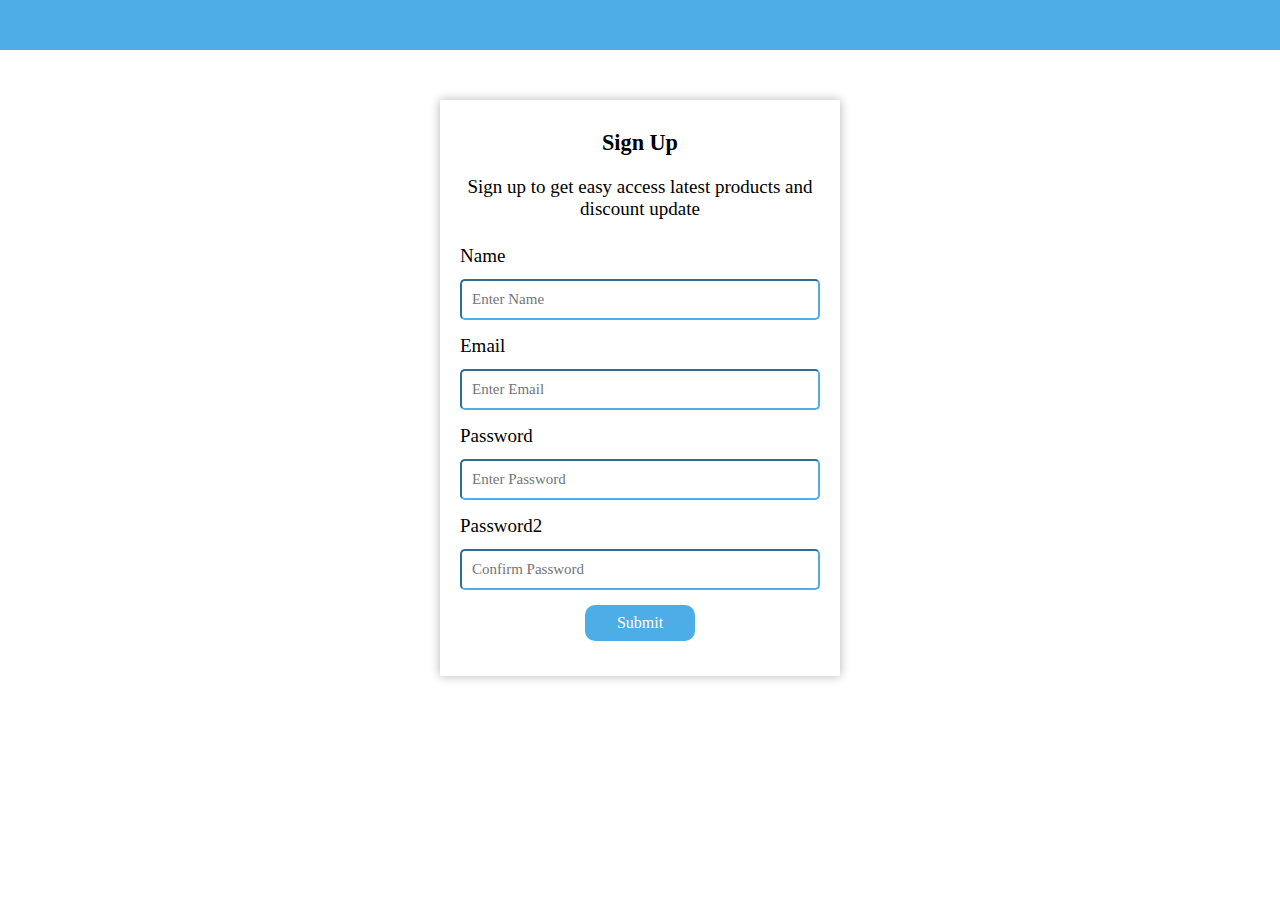
<file: signup.html>
<!DOCTYPE html>
<html lang="en">
<head>
    <meta charset="UTF-8">
    <meta http-equiv="X-UA-Compatible" content="IE=edge">
    <meta name="viewport" content="width=device-width, initial-scale=1.0">
    <link rel="stylesheet" href="style.css">
    <link rel="stylesheet" href="signup.css">
    <title>Document</title>
</head>

<body>
    
   
    <div class="modal1-container" id="modal">
        <div class="modal1" >
            <div class="modal-header">
            </div>
            <div class="modal-content">
                <h3>Sign Up</h3>
                <p>Sign up to get  easy access latest products and discount update</p>
                <form action="https://formspree.io/f/xdobqlay" method="POST" class="modal-form">
                    <div>
                        <label for="name">Name</label>
                        <input type="text" id="name" placeholder="Enter Name " required>
                    </div>
                    <div>
                        <label for="Email">Email</label>
                        <input type="text" id="Email" placeholder="Enter Email " required>
                    </div>
                    <div>
                        <label for="Password">Password</label>
                        <input type="number" id="Password" placeholder="Enter Password " required>
                    </div>
                    <div>
                        <label for="Password2">Password2</label>
                        <input type="number" id="Password2" placeholder="Confirm Password " required>
                    </div>
                    <div class="form-btn">
                    <button type="submit" id="close-btn submit" class="btn">Submit</button>
                </div>
                </form>
            </div>
        </div>
    </div>
    
</body>
</html>
</file>
<file: style.css>
@import url('https://fonts.googleapis.com/css2?family=BIZ+UDMincho&family=Playfair+Display:ital,wght@0,400;0,500;0,600;1,400&family=Poppins:ital,wght@0,100;0,200;1,100&family=Roboto+Serif:ital,opsz,wght@0,8..144,100;0,8..144,200;1,8..144,100&family=Roboto:wght@100;300;400&display=swap');
:root {
    --roboto: "Roboto" sans-serif;
    --poppins: "Poppins" sans-serif;
    --white: hsl(252, 30%, var(--white-color-lightness));
    --black: black;
    --blackish:rgb(73, 72, 72);
    --sonic-silver:hsl(0, 0%, 47%);
    --spanish-gray:hsl(0, 0%, 60%);
    --light-gray:rgb(233, 230, 230);
    --primary-color-hue: 252;
    --dark-color-lightness:17%;
    --light-color-lightness:95%;
    --white-color-lightness:100%;
    --light-color: hsl(252, 30%, var(--light-color-lightness));
    --gray-color: hsl(var(--primary-color-hue), 15%, 65%);
    --primary-color:hsl(var(--primary-color-hue), 75%, 60%);
    --primary1-color:hsl(52, 75%, 60%);
    --primary2-color:hsl(202, 75%, 60%);
    --secondary-color:hsl(240, 6%, 93%);
    --success-color:hsl(120, 43%, 48%);
    --danger-color:hsl(0, 95%, 65%);
    --dark-color:hsl(252, 30%, var(--dark-color-lightness));
    --box-shadow:  0 2px 10px rgba(0, 0, 0, 0.3);
    --dark-text: rgb(34, 31, 31);
    --border-radius-sd:5px;
    --border-radius:32px;
    --card-border-radius:16px;
    --btn-padding:9px 32px;
    --search-padding: 9px 16px;
    --card-padding:16px;

    --sticky-top-left:86.4px;
    --sticky-top-right:-288px;
    --box-shadow: 0 0 10px rgba(0, 0, 0, 0.3);
    
    --container-width-lg: 76%;
    --container-width-md: 90%;
    --container-width-sm: 94%;
    --fs-1:1.563rem;
    --fs-2:1.375rem;
    --fs-3:1.25rem;
    --fs-4:1.125rem;
    --fs-5:1rem;
    --fs-6:0.938rem;
    --fs-7:0.875rem;
    --fs-8:0.813rem;
    --fs-9:0.75rem;
    --fs-10:0.688rem;
    --fs-11:0.625rem;


    }
*, *::before, *::after{
    margin: 0;
    padding: 0;
    font-family: var(--roboto);
    box-sizing: border-box;
    /* border: none; outline: none; */
    outline: none;
    list-style: none;
}
a{
    text-decoration: none;
    color: var(--dark-text);
}
body {
    /* overflow-x: hidden; */
    font-family: var(--poppins);
    color: #000;
    background-color: #fff;
}
html{
    overscroll-behavior: contain;
}
img {
    width: 100%;
    display: block;
    -webkit-backface-visibility: hidden; 
    -ms-transform: translateZ(0);
    -webkit-transform: translateZ(0);
    transform: translateZ(0);
}
body::-webkit-scrollbar{
    width: 15px;
}
body::-webkit-scrollbar-track{
    background-color: #fff;
    border-left: 1px solid var(--gray-color);
}
body::-webkit-scrollbar-thumb{
    background: hsl(0, 0%, 80%);
    border: 3px solid #fff;
    border-radius: 10px;
}
body::-webkit-scrollbar-thumb:hover{
    background: hsl(0, 0%, 70%);

}
/* general styling */
.container{
    width:var(--container-width-lg);
    margin:0 auto;
}
.title{
    color: var(--blackish);
    font-size: var(--fs-5);
    font-weight: 600;
    letter-spacing: 0.4px;
    text-transform: capitalize;
    padding-bottom: 10px;
    border-bottom: 1px solid var(--gray-color);
    margin-bottom: 30px;
}
select{
    border-radius: 10px;
    border: 1px solid var(--sonic-silver);
    color: var(--sonic-silver);
    margin-left: 15px;
    padding: 2px;
}
.icons{
    cursor: pointer;
    font-size: 24px;
}
button{
    border: none;
    background: none;
    cursor: pointer;
}
input{
    width: 100%;
    display: block;
}
.input:hover{
    border-color: var(--blackish);
}
.btn{
    display: inline-block;
    padding: var(--btn-padding);
    font-weight: 500;
    border-radius:10px;
    cursor: pointer;
    transition: all 300ms ease;
}
.btn:hover{
    opacity: 0.8;
}
.btn-primary{
    background-color: var(--primary-color);
    color: white;
}
.text-bold{
    font-weight: 500;
    color: #000;
}
.text-muted{
    color: var(--gray-color);
}
.has-scrollbar{
    padding-bottom: 5px;
}
.has-scrollbar::-webkit-scrollbar{
    width: 12px;
    height: 12px;
}
.has-scrollbar::-webkit-scrollbar-thumb{
    background: transparent;
    border: 1px solid var(--white);
    border-radius: 20px;
}
.has-scrollbar:hover::-webkit-scrollbar-thumb{
    background: hsl(0, 0%, 90%);
}
.has-scrollbar::-webkit-scrollbar:hover{
    background: hsl(0, 30%, 96%);
}




#preloader{
    background: #fff url(assets/gif\ loader.gif) no-repeat center center;
    height: 100vh;
    background-size: 40%;
    width: 100%;
    position: fixed;
    z-index: 100;
}
/* modal */
.modal-container{
    background: rgba(0, 0, 0, 0.6);
    top: 0;
    bottom: 0;
    right: 0;
    left: 0;
    position: fixed;
    display: none;
    z-index: 7777;
}
.modal{
    background: #fff;
    width: 350px;
    max-width: 100%;
    border-radius: 16px;
    overflow: hidden;
    box-shadow: var(--box-shadow);
    position: relative;
    left: 50%;
    top: 50%;
    transform: translate(-50%, -50%)
}
.modal-container.show-modal{
    display: block;
}
.modal-header{
    background: var(--primary2-color);
    color: #fff;
    padding: 15px;
}
.modal-header h3{
    margin: 0;
    font-size: 25px;
}
.modal #times{
    position: absolute;
    top: 10px;
    right: 0;
    color: #fff;
    background: transparent;
    border: none;
}
.modal-content{
    padding: 20px;
    font-size: 19px;
}
.modal-content div {
    margin: 15px 0;
}
.modal-content div label{
    display: block;
    margin-bottom: 12px;
}
.modal-content a{
    margin: 10px 0;
    color: var(--primary2-color);
}
.modal-content div input{
    padding: 10px;
    font-size: 15px;
    border-radius: 5px;
    border-color:var(--primary2-color) ;
    width: 100%;
}
.form-btn{
   text-align: center;
   background: transparent;
}
.action-btn a .uil-home{color: #000;}
#close-btn{
    font-size: 16px;
    background-color: var(--primary2-color);
    border-color: #fff;
    color: #fff;
    
}
#close-btn:hover{
    background: transparent;
    color: #000;
    border-color: var(--primary2-color);
}

/* notification popup */
.notification-popup{
    background-color: #fff;
    position: fixed;
    box-shadow: var(--box-shadow);
    border-radius: var(--border-radius-sd);
    width: 300px;
    max-width: 100%;
    bottom: 80px;
    left: 20px;
    right: 20px;
    transform: translateX( calc(-100% - 40px));
    transition: 0.5s ease-in-out;
    z-index: 5;
    animation: slideInOut 10s ease-in-out infinite;
}
@keyframes slideInOut {
    0%,
    45%,
    100%{
        transform: translateX( calc(-100% - 40px));
        opacity: 0;
        visibility: hidden;
    }
    50%,
    95%{
        transform: translateX(0);
        opacity: 1;
        visibility: visible;
    }
}
.notification-popup.closed {
    display: none;
}


.notification-popup #notifi-close{
    position: absolute;
    top: 10px;
    right: 10px;
    color: var(--gray-color);
    text-decoration: none;
    background-color: #fff;
    border: none;
    font-size: 17px;
    cursor: pointer;
}
.notification-toast{
    display: flex;
    align-items: flex-start;
    gap: 15px ;
    padding: 25px;
}
.notifi-img{
    width: 50%;
    border: 1px solid rgb(202, 195, 195);
    padding: 5px;
}
.notifi-img img{
    width: 100%;
    height: 100%;
    object-fit: contain;
    object-position: center;
    transition: 0.5s ease;
}
.notifi-img:hover{
    transform: scale(0.9);
}


/* Header styling */
.header-top, .desktop-navigation-menu,
.icons-link{
    display: none;
}
.header-main{
    padding: 20px 0;
    border-bottom: 1px solid var(--light-gray);
}
.input input{
    border: none;
    background-color: transparent;
    font-size: 14px;

}
.input{
    margin-top: 40px;
    background-color: transparent;
    display: flex;
    justify-content: space-between;
    border:1px solid var(--secondary-color);
    width: 100%;
    padding: 7px;
    border-radius: 5px;
    color: var(--gray-color);
}

.header-logo img{
    margin: auto;
    border: 2px solid var(--primary2-color);
}
.fa-search:hover{
    color: var(--primary2-color);
}
.action-btn{
    position: relative;
    font-size: 20px;
    color: #000;
}
.action-btn a{ 
     color: var(--gray-color);
}
.action-btn a .uil-setting{ 
     color:black;
}
.action-btn .fa-toggle-on{
display: none;
}

.count{
    position: absolute;
    color: #fff;
    background-color: var(--danger-color);
    font-size: 12px;
    color: var(--white);
    border-radius: 20px;
    padding: 2px 5px;
    top: -3.2px;
    right: -4.8px;
} 

.mobile-bottom-nav {
    background: var(--white);
    position: fixed;
    bottom: 0;
    width: 100%;
    max-width: 1100px;
    margin: auto;
    display: flex;
    justify-content: space-around;
    box-shadow: var(--box-shadow);
    padding: 5px 0;
    z-index: 5;
}
.action-btn{
    color: #000;
}
.mobile-nav-menu, .mobile-nav-setting{
    background: var(--white);
    position: fixed;
    top: 0;
    left: -100%;
    width: 100%;
    max-width: 320px;
    height: 100vh;
    padding: 20px;
    box-shadow: 0 0 10px hsla(0, 0%, 0%, 0.1);
    overflow-y: scroll;
    overscroll-behavior: contain;
    visibility: hidden;
    transition: 0.5s ease;
    z-index: 20;
}
.mobile-nav-menu.active,
.mobile-nav-setting.active{
    left: 0;
    visibility: visible;
}
.accord-menu .icon{
    color: var(--primary2-color);
    font-size: 19px;
}
.menu-top{
    padding-bottom:15px;
    margin-bottom:10px;
    display:flex;
    justify-content:space-between;
    align-items:center;
    border-bottom:2px solid var(--gray-color);
}
.menu-top .menu-title{
    color:var(--primary2-color);
    font-size:var(--fs-4);
    font-weight:600;
}
.menu-close-btn{
    color: var(--gray-color);
}
.menu-close-btn .uil-times{
    font-size: 20px;
    stroke-width: 50px;
}
.mobile-menu-category-list{
    margin-bottom: 30px;
}
.menu-category .accord-menu{
    width:100%;
    display: flex;
    justify-content: space-between;
    align-items: center;
}
.mobile-menu-category-list .menu-category{
    border-bottom: 1px solid var(--gray-color);
    padding: 10px 0;
}
.mobile-menu-category-list .menu-title{
    color: var(--blackish);
    font-size:var(--fs-6);
    font-weight:500;
    padding: 12px 0;
}
.accord-menu > div {
    font-size: 14px;
}
.accord-menu .uil{
    color: var(--blackish);
    stroke-width: 100px;
}
/* .accord-menu.active .uil-plus,
.accord-menu .uil-minus{
    display: none;
}

.accord-menu .uil-plus,
.accord-menu.active .uil-minus{
    display: block;
} */
.menu-category .submenu-category-list{
    margin-left: 10px;
}
.submenu-title{
    padding: 6px 0;
    font-size: var(--fs-6);
    color: var(--sonic-silver);
    font-weight:300;
}
.submenu-title:hover{
    color: rgb(201, 194, 194);
}
.submenu-category-list{
    max-height: 0;
    overflow: hidden;
    visibility: hidden;
    transition: 0.5s ease-in-out;
}
.show-menu.active .submenu-category-list{
    max-height: 148px;
    visibility: visible;
}
.menu-bottom .menu-category-list{
    margin-bottom: 20px;
}
.menu-bottom .menu-category{
    border-bottom: none;
}
.menu-bottom .menu-title {
    font-size: var(--fs-6);
    font-weight: 500;
    color: var(--blackish);
    padding: 12px 0;
}
.menu-category.active .fa-chevron-left {
    transform: rotate(-0.25turn);
}
.menu-bottom .submenu-category-list{
    border: 1px solid var(--gray-color);
    border-radius: 6px;
    padding: 0 15px;
    margin-left: 0;
    box-shadow:  0 0 10px hsla(0, 0%, 0%, 0.05);
}
.menu-category .submenu-category-list .submenu-category{
    padding: 5px 0;
}
.menu-bottom .submenu-category:not(:last-child){
    border-bottom: 1px solid  var(--gray-color);
}

.menu-social-container{
    display: flex;
    justify-content: center;
    align-items: center;
    gap: 10px;
}
.menu-social-container .social-links{
    background:rgb(233, 230, 230);
    color: var(--blackish);
    font-size: 20px;
    padding: 10px;
    border-radius: 13px;
}

.banner {margin: 30px 0;}
.slider-container {
    display: flex;
    align-items: center;
    gap: 10px;
    border-radius: var(--border-radius-sd);
    margin-bottom: 0;
    overflow: auto hidden;
    scroll-snap-type: inline mandatory;
    overscroll-behavior-inline: contain;
}
.slider-item{
    position: relative;
    min-width: 100%;
    max-height: 450px;
    aspect-ratio: 1/1;
    overflow: hidden;
    scroll-snap-align: start;
}
.slider-item .banner-img{
    width: 100%;
    height: 100%;
    border-radius: var(--border-radius-sd);
    object-fit: cover;
    object-position: center;
}
.slider-item .image{
    object-position: right;
}
.slider-item .banner-content{
    position: absolute;
    background: hsla(0, 0%, 100%, 0.8);
    bottom: 25px;
    left: 25px;
    right: 25px;
    padding: 20px 25px;
    border-radius: 10px;
}
.banner-subtitle {
    color: var(--primary2-color);
    font-size: var(--fs-6);
    font-weight: 500;
    text-transform: capitalize;
    letter-spacing: 1px;
    margin-bottom: 6px;
}
.banner-title{
    color: var(--blackish);
    font-size: var(--fs-4);
    text-transform: uppercase;
    line-height: 1;
    margin-bottom: 10px;
}
.banner-text{
    display: none;
}

.banner-btn{
    background: var(--primary2-color);
    color: var(--white);
    width: max-content;
    font-size: var(--fs-5);
    font-weight: 600;
    text-transform: uppercase;
    padding: 4px 10px;
    border-radius: var(--border-radius-sd);
    transition: all 2s ease;
}
.banner-btn:hover {
    background: var(--blackish);
}

.category{
    margin-bottom: 30px;
}

.category-item-container{
    display: flex;
    align-items: center;
    gap: 10px;
    overflow: auto hidden;
    scroll-snap-type: inline mandatory ;
    overscroll-behavior-inline:contain;
}
.category-item {
    min-width: 100%;
    display: flex;
    align-items: center;
    gap: 10px;
    padding: 15px;
    border: 1px solid var(--light-gray);
    border-radius: 10px;
    scroll-snap-align: start;
}

.category-img-box{
    background-color: var(--light-gray);
    border: 1px solid hsl(0, 0%, 80%);
    padding: 10px;
    border-radius: 10px;
}
.category-content-box{width: 100%;}
.category-content-flex{
    display: flex;
    justify-content: space-between;
    align-items: center;
    margin-bottom: 10px;
}
.category-item-title{
    color: var(--blackish);
    font-size: var(--fs-9);
    font-weight: 600;
    text-transform: uppercase;
}

.category-item-amount{
    color: var(--sonic-silver);
    font-size: var(--fs-10);
}
.category-btn{
    color: var(--primary2-color);
    font-size: var(8);
    font-weight: 500;
    text-transform: capitalize;
}

/* sidebar styling */
.sidebar-title{
    font-size: 30px;
}
.sidebar{
    background: var(--white);
    position: fixed;
    top: 0;
    left:-100%;
    bottom:0;
    padding: 20px;
    width: 100%;
    max-width: 320px;
    overflow-y: scroll;
    overscroll-behavior: contain;
    visibility: hidden;
    transition: 0.5s ease;
    z-index: 20;
    height: 100%;
}
.sidebar.active{
    left: 0;
    visibility: visible;
}
.sidebar-category{
    margin-bottom:15px;
    padding-bottom:15px;
    border-bottom:1px solid var(--gray-color);
}
.sidebar-top{
    display: flex;
    justify-content:space-between;
    align-items: center;
    margin-bottom:10px ;
}
.sidebar-title{
    color: var(--blackish);
    font-size: var(--fs-5);
    text-transform: uppercase;
    letter-spacing: 0.8px;
    font-weight: 600;
}
.sidebar-close-btn{
    color: var(--blackish);
    font-size: 22px;
    font-weight: 700;
}
.sidebar-close-btn .fas{
    stroke-width: 70px;
}
.sidebar-accord-menu{
    width: 100%;
    display: flex;
    justify-content: space-between;
    align-items: center;
    padding: 7px 0;
}
.sidebar .menu-title-flex{
    display: flex;
    align-items: center;
    gap: 10px;
}
.sidebar .menu-title{
    font-size: 17px;
    color: var(--sonic-silver);
    font-weight: 500;
}
.sidebar-accord-menu i{
    color: var(--sonic-silver);
    font-size: 13px;
    stroke-width: 60px;
}
.sidebar-submenu-category-list{
    border-top: 1px solid var(--gray-color);
    max-height: 0;
    overflow: hidden;
    visibility: hidden;
    transition: 0.5s ease-in-out;
}
.sidebar-menu-category.active .sidebar-submenu-category-list{
    padding: 13px 0 8px;
    max-height: max-content;
    visibility: visible;
    
}
.sidebar-submenu-title{
    display: flex;
    justify-content: space-between;
    align-items: center;
    color: var(--sonic-silver);
    font-size: var(--fs-7);
    padding: 2px 0;
}
.sidebar-submenu-title:hover{
    color: var(--blackish);
}
.sidebar .product-name{
    text-transform: capitalize;
}
.sidebar .showcase-heading{
    font-size:var(--fs-5);
    font-weight: 600;
    color: var(--blackish);
    text-transform:uppercase;
    letter-spacing:0.8px;
}
.sidebar .showcase{
    display: flex;
    align-items: center;
    gap:15px;
}
.sidebar .showcase:not(:last-child){
    margin-bottom:15px;
}
.sidebar .showcase-img{
    border-radius: var(--border-radius-sd);
}
.sidebar .showcase-content{
    width: calc(100% - 90px);
}
.sidebar .showcase-title{
    color: var(--blackish);
    font-size: var(--fs-7);
    font-weight: 600;
    text-transform: capitalize;
    overflow: hidden;
    white-space: nowrap;
    text-overflow: ellipsis;
    letter-spacing: 0.5px;
}
 .showcase-rating{
    color: gold;
    padding: 4px 0;
    font-size: 13px
}
.sidebar .price-box{
    display: flex;
    align-items: center;
    gap: 15px;
}
.sidebar .price-box del{
    color: var(--sonic-silver);
    font-size: 13px;
}
.sidebar .price-box .price{
    font-size:var(--fs-7);
    font-weight: 600;
    color: var(--spanish-gray);
}

/* PRODUCT MINIMAL */
.product-minimal{
    margin-bottom: 30px;
}
.product-minimal .product-showcase{
    margin-bottom: 10px;
}
.product-minimal .showcase-wrapper{
    display: flex;
    align-items: center;
    overflow-x: auto;
    overscroll-behavior-inline: contain;
    scroll-snap-type: inline mandatory;
}
.product-minimal .showcase-container{
    min-width: 100%;
    padding: 30px;
    scroll-snap-align: start;
    border: 1px solid var(--gray-color);
    border-radius: var(--border-radius-sd);
    margin-left: 10px;
}
.product-minimal .showcase{
    display: flex;
    justify-content: flex-start;
    align-items: center;
    gap: 15px;
    border: 1px solid var(--gray-color);
    padding: 15px;
    border-radius: 10px;
}
.product-minimal .showcase:not(:last-child){
    margin-bottom: 15px;
}
.product-minimal .showcase-content{
    width: calc(100% - 75px);
}
.product-minimal .showcase-title{
    color: var(--blackish);
    font-size: var(--fs-7);
    font-weight: 600;
    text-transform: capitalize;
    white-space: nowrap;
    overflow: hidden;
    text-overflow: ellipsis;
    margin-bottom: 2px;
}
.product-minimal .showcase-category{
    width: max-content;
    color: var(--spanish-gray);
    font-size: var(--fs-8);
    text-transform: capitalize;
    margin-bottom: 3px;
}
.product-minimal .showcase-category:hover{
    color: var(--primary2-color);
}
.product-minimal .price-box{
    display: flex;
    align-items: center;
    gap: 10px;
}
.product-minimal .price{
    font-size: var(--fs-7);
    font-weight: 700;
    color: var(--primary2-color);
}
.product-minimal .price-box del{
    font-size: var(--fs-9);
    color: var(--sonic-silver);
}

/* PRODUCT FEATURE */
.product-feature{
  margin-bottom:30px ;
}
 .product-feature .showcase-wrapper{
    display: flex;
    align-items: center;
    overflow-x: auto;
    overscroll-behavior-inline: contain;
    scroll-snap-type: inline mandatory;
 }
 .product-feature .showcase-container{
    min-width: 100%;
    scroll-snap-align: start;
    padding: 0 5px;
    gap: 10px;


 }
 .product-feature .showcase-content{
    width: calc(100% - 65px);
}
 .product-feature .showcase{
    border:  1px solid var(--gray-color);
    border-radius:  10px;
    padding: 15px 30px;
    display: flex;
    flex-direction: column;
    align-items: center;
    justify-content: center;
 }
 .product-feature .showcase-rating{
    padding: 10px 0;
 }
 .product-feature .showcase-content{
    margin-bottom: 10px;
 }
 .product-feature .showcase-title{
    padding: 5px 0;
    font-size: var(--fs-2);
    text-overflow: ellipsis;
    overflow: hidden;
    white-space: nowrap;
 }
 .product-feature .showcase-img{
    background: transparent;
    width: 100%;
 }
 .product-feature .showcase-descript{
    font-size: var(--fs-5);
    padding: 15px 0;
    line-height: 1.5;
 }
 .price-box{
    display: flex;
    gap: 10px;
    font-size: var(--fs-4);
    font-weight: 600;
    margin-bottom: 10px;
 }
 .price-box .price{
    color: var(--primary2-color);
    font-size: var(--fs-3);
 }
 .price-box del{
    color: var(--gray-color);
 }
 .add-cart-btn{
    background-color: var(--primary2-color);
    padding: 10px 30px;
    border-radius: 10px;
    color: var(--white);
    font-size: 19px;
    margin-bottom:  20px;
 }
 .add-cart-btn:hover{
    background-color: var(--black);
 }
.product-feature .countdown{
    display: flex;
    gap: 15px;
    padding: 7px 0;
}
.product-feature .countdown-desc{
    font-size: 12px;
    padding-top: 10px;
    text-transform: uppercase;
    font-weight: 700;
}
.product-feature .countdown-content{
    background: var(--light-gray);
    padding:10px ; 
    border-radius: 10px;
    text-align: center;
    font-weight: 600;
}
.product-feature .display-text{
    font-size: 10px;
}

.product-feature .wrapper{
    display:flex;
    gap: 20px;
    justify-content: space-between;
    text-transform: uppercase;
    font-size: var(--fs-9);
}
.product-feature .showcase-status-bar{
    position: relative;
    height: 10px;
    background-color: var(--light-gray);
    border-radius: 5px;
    margin-bottom: 10px;
}
.product-feature .showcase-status-bar::before{
    position: absolute;
    content: "";
    top: 3px;
    left: 3px;
    width: 40%;
    background: var(--primary2-color);
    height: 4px;
}

/* product grid */
.product-main{margin-bottom: 30px;}
.product-grid{
    display: grid;
    grid-template-columns: 1fr;
    gap: 25px;
}
.product-grid .showcase{
    border: 1px solid var(--gray-color);
    border-radius: var(--border-radius-sd);
    overflow: hidden;
    transition: all 0.5s ease-in-out;
}
.product-grid .showcase:hover{
    box-shadow: 0 0 10px hsla(0, 0%, 0%, 0.1);
}
.product-grid .showcase-banner{
    position: relative;
}
.product-grid .product-img{
    width: 100%;
    height: 100%;
    object-fit: cover;
    transition: all 0.5s ease;
}
.product-grid .product-img.default{
    position: relative;
    z-index: 1;
}
.product-grid .product-img.hover{
    position: absolute;
    top: 0;
    left: 0;
    z-index: 2;
    opacity: 0;
}
.product-grid .showcase:hover .product-img.hover{opacity: 1;}
.product-grid .showcase:hover .product-img.default{opacity: 0;}
.product-grid .showcase:hover .product-img{transform: scale(1.1);}

.product-grid .showcase-badge{
    position: absolute;
    top: 15px;
    left: 15px;
    background: var(--success-color);
    font-size: var(--fs-8);
    font-weight: 800;
    color: #fff;
    padding: 8px 16px;
    border-radius: var(--border-radius-sd);
    z-index: 3;
}
.product-grid .showcase-actions{
    position: absolute;
    top: 10px;
    right: -10px;
    font-size: 20px;
    transform: translateX(50px);
    transition: all 0.5s ease;
    z-index: 3;
}
.product-grid .showcase:hover .showcase-actions {
    transform: translateX(0);
    right: 10px;

}
.product-grid .btn{
    background: var(--white);
    color: var(--sonic-silver);
    margin-bottom: 5px;
    border: 1px solid var(--gray-color);
    padding: 5px;
    border-radius: var(--border-radius-sd);
    transition: all 0.5s ease;
}
.product-grid .btn-action:hover{
    background: var(--blackish);
    color: var(--white);
    border-color: var(--blackish);
}
.product-grid .showcase-actions .btn-action .uil-heart{
    position: relative;
}
/* .product-grid .showcase-actions .btn-action .uil-heart::before{
    position: absolute;
    content: "";
    top: 0;
    left: 0;
    z-index: 7;
} */

.product-grid .showcase-actions .btn-action {
    display: block;
    color: var(--sonic-silver);
    font-size: 25px;
    margin-bottom: 5px;
    border: 1px solid var(--gray-color);
    padding: 5px;
    border-radius: 10px;
    transition: all 0.5s ease;
}
.product-grid .showcase-content{
    padding: 15px 20px 0;
}
.product-grid .showcase-category {
    color: var(--primary2-color);
    font-size: var(--fs-8);
    font-weight: 500;
    text-transform: uppercase;
}
.product-grid .showcase-title{
    color: var(--sonic-silver);
    font-size: var(--fs-8);
    font-weight: 300;
    text-transform: capitalize;
    letter-spacing: 1px;
    margin: 10px 0;
    transition: all 0.5s ease;
}
.product-grid .showcase-title:hover,
.product-grid .price-box:hover{
    color: var(--black);
}

.product-grid .showcase-title:hover{
    color: var(--blackish);
}
.product-grid .showcase-rating{

    margin-bottom: 10px;
}
.product-grid .price-box{
    margin-bottom: 30px;

}
.product-grid .price-box .price{
    color: var(--black);
}
.product-grid .showcase-badge.angle{
    top: 8px;
    left: -30px;
    transform: rotate(-45deg);
    padding: 7px 40px;
    font-size: 15px;
    text-transform: uppercase;
    border-radius: 0;

}
.product-grid .showcase-badge.black{
    background-color: var(--black);
}
.product-grid .showcase-badge.pink{
    background-color: pink;
}
.product-grid .showcase-badge.blue{
    background-color: var(--primary2-color);
}
.product-grid .Brown{
    transform: translateX( calc(-100% - 40px));
    transition: 0.5s ease-in-out;
    animation: slideIn 5s ease-in-out infinite;
    background-color: rgb(164, 107, 33);
}

@keyframes slideIn{
    0%,
    45%,
    100%{
        transform: translateX( calc(-100% - 60px));
        opacity:0;
        visibility: hidden;
    }
    50%,
    95%{
        transform: translateX(0);
        opacity: 1;
        visibility: visible;
    }
}


 .product-grid .showcase-badge.rotate{
    top: 10px;
    transform: rotate(-70deg);
    background-color: #000;
    color: #fff;
} 
.product-grid .showcase-badge.fall{
    transform: rotate(-70deg);
    transition: 0.5s ease-in;
    animation: fallout 5s ease  infinite;
    transform-origin: top  ;

}

@keyframes fallout{
    0%{
        transform: rotate(-70deg);
       
    }
    45%,
    50%,
    95%,
    100%{
        transform: translateY(60px);
        background-color:  rgb(164, 107, 33);
        
    }   
    
}
 .product-grid .showcase-badge.rotate::before{
    content: "";
    height: 19.2px;
    width: 19.2px;
    display: block;
    background-color: var(--white);
    position: absolute;
    left: -9.6px;
    transform: rotate(45deg);
} 



/* TESTIMONIALS */
.testimonial-box{margin-bottom: 50px; }
.testimonial-card{
    padding: 30px 20px;
    border: 1px solid var(--gray-color);
    border-radius: 10px;
    text-align: center;
    margin-bottom: 25px;
}
.testimonial-banner{
    margin: auto;
    margin-bottom: 20px;
    border-radius: 50%;
}
.testimonial-name{
    color: var(--sonic-silver);
    text-transform: uppercase;
    margin-bottom: 5px;
    font-weight: 700;
}
.testimonial-title{
    color: var(--blackish);
    font-size: var(--fs-7);
    margin-bottom:15px;
}
.quotation-img{
    margin: auto;
    margin-bottom: 10px;
}
.testimonial-desc{
    max-width: 70%;
    margin: auto;
    color: var(--sonic-silver);
    font-size: var(--fs-7);
}
.cta-container{
    position: relative;
    aspect-ratio: 5/6;
    border-radius: var(--border-radius-sd);
    overflow: hidden;
    margin-bottom: 25px;
}
.cta-banner{
    width: 100%;
    height: 100%;
    object-fit: cover;
    border-radius: 10px;
}
.cta-content{
    background-color: hsla(0, 0%, 100%, 0.7);
    position: absolute;
    top: 50%;
    left: 50%;
    transform: translate(-50%, -50%);
    width: fit-content;
    padding: 15px 20px;
    text-align: center;
    border-radius: var(--border-radius-sd);
}
.cta-content .discount{
    background: var(--black);
    color: var(--white);
    font-size: var(--fs-11);
    font-weight: 600;
    text-transform: uppercase;
    width: max-content;
    margin: auto;
    padding: 0 5px;
    border-radius: var(--border-radius-sd);
    margin-bottom: 5px;
}
.cta-title{
    color: var(--blackish);
    font-size: var(--fs-5);
    text-transform: capitalize;
    margin-bottom: 5px;
    white-space: nowrap;
}
.cta-text{
    color: var(--sonic-silver);
    font-size: var(--fs-7);
    margin-bottom: 5px;
}
.cta-btn{
    font-size: var(--fs-9);
    color: var(--sonic-silver);
    text-transform: uppercase;
    font-weight: 700;
    margin: auto;
}

/* Service */
.service-container{
    display: flex;
    justify-content: center;
    align-items: center;
    flex-wrap: wrap;
    gap: 30px;
    padding:30px 15px ;
    border: 1px solid var(--gray-color);
    border-radius: var(--border-radius-sd
    );
    margin-bottom: 30px;
}
.service-item{
    min-width: 190px;
    display: flex;
    align-items: center;
    gap: 15px;
}
.service-icon{
    font-size: 25px;
    color: var(--primary2-color);
    transition: 0.5s ease;
}
.service-container i {
    stroke-width: 25px;
}
.service-item:hover .service-icon{
    color: var(--blackish);
}
.service-title{
    color: var(--sonic-silver);
    font-size: var(--fs-7);
    font-weight: 600;
    text-transform: capitalize;
    margin-bottom: 5px;
}
.service-desc{
    color: var(--sonic-silver);
    font-size: var(--fs-9);
}

/* BLOG */

.blog{margin-bottom: 30px;}
.blog-container{
    display: flex;
    align-items: flex-start;
    gap: 15px;
    overflow-x: auto;
    overscroll-behavior-inline: contain;
    scroll-snap-type: inline mandatory;
}
.blog-card{
    min-width: 100%;
    scroll-snap-align: start;
}
.blog-banner{
    width:100%;
    border-radius: var(--border-radius-sd);
    margin-bottom: 20px;
}
.blog-category{
    width: max-content;
    color: var(--primary2-color);
    font-size: var(--fs-6);
}
.blog-title{
    color: var(--blackish);
    font-size: var(--fs-4);
    font-weight: 600;
    line-height: 1.6;
    transition: 0.5s ease-in-out;
}
.blog-title:hover{color: var(--primary2-color);}
.blog-meta{
    color:var(--sonic-silver);
    font-size: var(--fs-5);
    margin-top: 5px;
}
.blog-meta cite{
    font-style: normal;
}


/* FOOTER */
footer{
    background-color: hsla(0, 2%, 11%, 0.7);
    padding: 30px 0;
}
.footer-category{
    margin-bottom: 30px;
    padding-bottom: 15px;
    border-bottom: 1px solid var(--light-gray);
}
.footer-category-title{
    color: var(--primary2-color);
    font-size: var(--fs-6);
    font-weight: 600;
    text-transform: uppercase;
    margin-bottom: 15px;
}
.footer-category-box{
    display: flex;
    flex-wrap: wrap;
    justify-content: flex-start;
    align-items: center;
    column-gap: 20px;
    row-gap: 3px;
    margin-bottom: 15px;
}
.category-box-title{
    color: var(--light-gray);
    font-size: var(--fs-8);
    font-weight: 600;
    text-transform: uppercase;
}
.footer-category-link{
    color: rgb(199, 197, 197);
    position: relative;
    font-size: var(--fs-7);
    text-transform: capitalize;
    transition: all 0.5s ease;
}
.footer-category-link:hover{
    color: var(--spanish-gray);
}

.footer-category-link:not(:last-child)::after{
    position: absolute;
    content: "";
    top: 3px;
    right: -10px;
    background-color: var(--sonic-silver);
    width: 1px;
    height: 15px;
}

/* FOOTER NAV */
.footer-nav{
    border-bottom: 1px solid var(--blackish);
    padding-bottom: 30px;
    margin-bottom: 30px;
}
.footer-nav-list:not(:last-child){margin-bottom: 20px;}
.footer-nav .nav-title{
    position: relative;
    color: var(--white);
    font-size: var(--fs-7);
    text-transform: uppercase;
    margin-bottom: 15px;
    padding-bottom: 5px;
}
.footer-nav .nav-title::before{
    content:  "";
    position: absolute;
    bottom: 0;
    left: 0;
    background: var(--primary2-color);
    width: 60px;
    height: 1px;
}
.footer-nav-item{padding: 3px 0;}
.footer-nav-link,
.footer-nav-item .content{
    width: max-content;
    color: var(--light-gray);
    font-size: var(--fs-5);
    text-transform: capitalize;
    transition: all 0.5s ease;
}
.footer-nav-link:hover{
    color: var(--primary2-color);
}

.footer-nav-item.flex{
    display: flex;
    align-items: center;
    gap: 10px;
}

.footer-nav-item .content{
    font-style: normal;
    margin-bottom: 5px;
}
.footer-nav-item .icon-box{
    color: var(--light-gray);
    font-size: 25px;
}
.footer-nav-item .icon-box i{
    stroke-width: 30px;
}
.footer-nav .social-link{
    display: flex;
    justify-content: flex-start;
    align-items: center;
    gap: 10px;    
    font-size: 20px;


}

.social-link .footer-nav-link{
    font-size: 25px;
}
.footer-bottom{
    margin-bottom:50px;
    text-align: center;
}
.payment-img{
    max-width: 335px;
    width: 100%;
    margin: auto;
    margin-bottom: 15px;
}

.copyright{
    color:var(--light-gray);
    font-size: var(--fs-8);
    font-weight: 500;
    text-transform: capitalize;
    letter-spacing: 1.2px;
}
.copy-right a{
    display: inline;
    color: var(--light-gray);
}

/* RESPOSIVE MEDIA */
@media (min-width:480px) {
    :root{
        --fs-1:1.875rem;
    }
    .header-top{
        display: block;
        padding: 15px 0;
        border-bottom: 1px solid var(--light-gray);
    }
    select{display: none;}
    .icons .social-links,
    .icons-link{
        display: none;
    }
    .header-main{
        padding: 15px 0;
    }
    /* BANNER */
    /* .slider-item{ aspect-ratio: 5 / 3;} */
    .banner-content{
        top: 50%;
        right: auto;
        bottom: auto;
        transform: translateY(-50%);
        max-width: 520px;
    }
    .banner-subtitle{--fs-7: 1rem;}
    .banner-text{
        display: block;
        color: var(--sonic-silver);
        font-size: var(--fs-7);
        font-weight: 500;
        margin-bottom: 10px;
    }
    .banner-text b {
        font-size: var(--fs-2);
    }
    .banner-btn{
        padding: 7px 20px;
    }

    /* PRODUCT */

    .product-grid{
        grid-template-columns: repeat(2, 1fr);
        gap: 30px;
    }

    /* CTA */
    .cta-content{
        padding: 40px;
    }
    .cta-content .discount{
        font-size: 0.875rem;
        padding: 5px 10px;
    }
    .cta-title{
        font-size: 1.5rem;
    }
    .cta-text{font-size: 1rem;}

    .cta-btn {
        font-size: 1rem;
    }

    /* FOOTER */
    .copyright{font-size: 0.875rem;}
}

@media (min-width:570px) {
    /* header */
    .header-top .container{
        display: flex;
        justify-content: space-between;
        align-items: center;
    }
    .header-main .container{
        display: flex;
        justify-content: space-between;
        align-items: center;
        padding: 20px 0;
    }
    .header-logo { 
        margin-bottom: 0px;
    }
    .input{
        margin: 0;
        min-width: 300px;
    }

    .header-top-actions {
        display: flex;
        align-items: center;
        gap: 10px;
    }
    .slider-item{ aspect-ratio: 4 / 2;}


.slider-item .banner-content{background: none;}
/* category */

.category-item-container{
    gap: 30px;
}
.category-item{
    min-width: calc(50% - 15px) ;
}
.product-minimal .showcase-container {
    min-width:50%;
   
}

.product-feature .showcase-img{
    max-width: 450px;
    margin: auto;
}
.product-feature .countdown{
    gap: 20px;
}

/* CTA */
.cta-container{
    aspect-ratio: 6 / 5;
}

/* BLOG */
.blog-container{
    gap: 30px;
}
.blog-card{
    min-width: calc(50% - 15px);
}



}

@media (min-width:768px) {
    :root{
        --fs-1: 2.375;
    }

    html{
        font-size: 17px;
    }
    .container{
        max-width: 750px;
        margin: auto;
    }

    .header-main .container{
        gap: 80px;
    }
    .input{
        flex-grow: 1;
    }

    .slider-item{
        aspect-ratio: auto;
        height: 350px;
    }
    .banner-content {max-width: 480px;}
    .banner-subtitle{font-size: 1.25rem;}
    .banner-text{font-size: 1.125rem;}
    .banner-text b{font-size: 1.875rem;}
    .banner-btn{font-size: 0.75rem;}

    .category-img-box{padding: 20px;}

    .product-minimal{
        display: flex;
        flex-wrap: wrap;
        justify-content: center;
        gap: 20px;
    }
    .product-minimal .product-showcase{
        min-width: calc(50% - 10px);
        width: calc(50% - 10px);
    }
    .product-minimal .showcase-container{
        min-width: 100%;
    }
    .product-feature .showcase{
        display: flex;
        justify-content: center;
        align-items: center;
        gap: 20px;
    }
    .product-feature .showcase-img{
        max-width: fit-content;
    }

    .product-feature .showcase-content{
        margin-top: 0;
        min-height: calc(100% - 345px);
    }
 

/* FOOTER */
.footer-nav .container{
    display: flex;
    flex-wrap: wrap;
    row-gap: 50px;
    column-gap: 20px;
}
.footer-nav-list{
    min-width: calc(33.33% - 15px);
    width: calc(33.33% - 15px);
    flex-grow: 1;
}
.footer-nav-list:not(:last-child){
    margin-bottom: 0;
}

}

@media (min-width:1024px) {
    :root{
        --fs-1:2.625rem;
        --fs-2:1.125rem;

    }

    .notification-toast{bottom: 30px;}
    .header-top .icons .social-links{
        display: flex;
        align-items: center;
        gap: 5px;
    }
    .header-top .icons .social-links a{
        padding: 5px;
        background-color: hsl(0, 0%, 95%);
        border-radius: var(--border-radius-sd);
        color: var(--sonic-silver);
        transition: all 0.5s ease;
    }
    .header-top .icons .social-links a:hover{
        background-color: var(--primary2-color);
        color: var(--white);
    }
    .icons-link{
        display: flex;
        align-items: center;
        gap: 15px;
    }
    .icons-link .action-btn{
        position: relative;
        font-size: 35px;
        color: var(--spanish-gray);
    }
    .icons-link .count{
        position: absolute;
        top: -2px;
        right: -3px;
        background: var(--danger-color);
        color: var(--white);
        font-size: 12px;
        font-weight: 500;
        line-height: 1;
        padding: 2px 4px;
        border-radius: 20px;
        
    }
    .desktop-navigation-menu{display: block;}
    .desktop-menu-category-list{
        position: relative;
        display: flex;
        justify-content: center;
        align-items: center;
        gap: 30px;
    }
    .desktop-menu-category-list .menu-category:not(:nth-child(2)){
        position: relative;
    }
    .desktop-menu-category-list .menu-category > .menu-title{
        position: relative;
        color: var(--blackish);
        font-size: var(--fs-7);
        font-weight: 600;
        text-transform: uppercase;
        padding: 15px 0;
        margin: 0;
        transition: all 0.5s ease;
    }
    .desktop-menu-category-list .dropdown-panel,
    .desktop-menu-category-list .dropdown-list {
        padding-top: 15px;
    }
    .desktop-menu-category-list .menu-category > .menu-title:hover{
        color: var(--primary2-color);
    }
    .desktop-menu-category-list .menu-category > .menu-title::after{
        content: "";
        position: absolute;
        bottom: 0;
        left: 0;
        width: 100%;
        height: 2px;
        background: var(--primary2-color);
        transform: scaleX(0);
        transform-origin: left;
        transition: all 0.5s ease;
    }
    .desktop-menu-category-list .menu-category > .menu-title:hover:after{
        transform: scaleX(1);
    }
    .desktop-menu-category-list .dropdown-panel{
        position: absolute;
        top: 100%;
        left: 0;
        background: var(--white);
        width: 100%;
        display: grid;
        grid-template-columns: repeat(4, 1fr);
        gap: 30px;
        padding: 30px;
        border: 1px solid var(--spanish-gray);
        box-shadow: 0 3px 5px hsla(0, 0%, 0%, 0.1);
        border-radius: var(--border-radius-sd);
        transform:translateY(50px) ;
        opacity: 0;
        visibility: visible;
        pointer-events: none;
        transition: all 0.5s ease;
        z-index: 5;
    }
    .desktop-menu-category-list .menu-category:hover > .dropdown-panel{
        transform: translateY(0);
        opacity: 1;
        visibility: visible;
        pointer-events: all;
    }
    .dropdown-panel-list .menu-title a{
        color: var(--blackish);
        font-size: var(--fs-7);
        font-weight: 600;
        padding-bottom: 2px;
        border-bottom: 1px solid var(--spanish-gray);
        margin-bottom: 40px;
    }
   



    .panel-list-title a{
        color: var(--sonic-silver);
        font-size: var(--fs-7);
        text-transform: capitalize;
        transition: all 0.5s ease;

    }
    .panel-list-title a:hover{color: var(--primary2-color);}

    .panel-list-title:not(:last-child) a {
        padding: 4px 0
    }
    .panel-list-title:last-child {margin-bottom: 20px;}
    .dropdown-list{
        position: absolute;
        top: 100%;
        width: 200px;
        left: 0;
        background: var(--white);
        padding: 20px 0;
        border-radius: var(--border-radius-sd);
        border: 1px solid var(--light-gray);
        box-shadow: 0 3px 5px hsla(0, 0%, 0%, 0.1);
        transform: translateY(50px);
        opacity: 0;
        visibility: hidden;
        pointer-events: none;
        transition: all 0.5s ease;
        z-index: 5;
    }
    .desktop-menu-category-list .menu-category:hover > .dropdown-list{
        opacity: 1;
        pointer-events: all;
        visibility: visible;
        transform: translateY(0);
    }
    .dropdown-list .list-item a{
        color: var(--sonic-silver);
        font-size: var(--fs-7);
        text-transform: capitalize;
        padding: 4px 20px;
        transition: 0.5s ease;
    }
    .dropdown-list .list-item a:hover{
        color: var(--primary2-color);
        }
        .mobile-bottom-nav{display: none;}


        /* BANNER */
        .banner{
            margin-top: 0;
        }
        .slider-item{height: 380px;}
        .banner-content{
            left: 75px;
            max-width: 400px;
        }
        .banner-subtitle{--fs-7f:1.625rem;}
        .banner-text{--fs-7:1.375rem;}
        .banner-btn{
            --fs-11:0.875rem;
        }

        /* CATEGORY */
        .category-item{min-width: calc(33.3% - 20px);}
        .category-img-box {padding: 10px;}
        /* PRODUCTS */
        .product-container .container{
            position: relative;
            display: flex;
            align-items: flex-start;
            gap: 30px;
            margin-bottom: 30px;
        }
        .sidebar{
            --fs-5:0.941rem;
            position: sticky;
            top: 30px;
            left: 0;
            padding: 0;
            min-width: calc(25% - 15px);
            margin-bottom: 30px;
            visibility: visible;
            overflow-y:auto;
            overscroll-behavior: auto;
            z-index: 0;
        }
        .sidebar-category{
            padding: 20px;
            margin-bottom: 30px;
            border: 1px solid var(--light-gray);
            border-radius: var(--border-radius-sd);
        }
        .sidebar-close-btn{display: none;}
        .product-box{min-width: calc(75% - 15px);}

        .product-minimal {margin-bottom: 20px;}
        .product-minimal .product-showcase{
            min-width: calc(33.33% - 14px);
            width: calc(33.33% - 14px);
            flex: 1;
        }
        .product-minimal .showcase-wrapper{gap: 10px; }
        .product-minimal .showcase-container{padding: 2px;  border: none;}
        .product-feature .countdown-content{padding: 5px 10px;}
        .product-grid {grid-template-columns: repeat(3, 1fr);}
        .product-minimal .showcase-content .price-box .price{font-size: 12px;}
        .product-minimal .showcase{
            gap: 3px;
            
        } 
         .product-minimal .price-box{
            display: block;
            padding: 5px 0;
        }
      .product-minimal .showcase-category{
        white-space: nowrap;
        text-overflow: ellipsis;
        }


        /* TESTIMONIALS */
     
        .testimonial-box{
            display: flex;
            flex-wrap: wrap;
            justify-content: center;
            gap: 30px;
            align-items: stretch;
        }

    .testimonial-card{margin-bottom: 0;}

    .testimonial{
        min-width: calc(50% - 15px);
        width:calc(50% - 15px);
        margin-bottom: 0;
        margin-top: 0;
    }

    .cta-container{
        min-width: calc(50% - 15px);
        width:calc(50% - 15px);
        margin-bottom: 0;
    }
    .service {
        width: 100%;
    }
    .service-container{gap: 0;}
    .service-item{
        flex-direction: column;
        text-align: center;
        min-width: 20%;
    }

    /* BLOG */

    .blog-card{
        min-width: calc(33.33% - 20px);
    }

    .blog-title{
        --fs-6:1rem;
    }

    /* FOOTER */

    .footer-nav-list{
        min-width: calc(20% - 16px);
        width: calc(20% - 16px);
    }
    .footer-nav-list:last-child{display: none;}

    .footer-bottom{margin-bottom: 0;}
}

@media (min-width:1200px) {

    .container{max-width: 1200px;}

    /* header */

    .desktop-menu-category-list{gap: 45px;}
    
    /* BANNER */
    .slider-item:last-child .banner-img{object-position: top;}

    /* CATEGORY */

    .category-item{
        min-width: calc(25% - 22.5px);
    }
    .category-item-title {--fs-9: 0.824rem;}

    /* PRODUCT */
    .product-feature .showcase > div {min-width: calc(50% - 10px);}

    .product-feature .display-number{
        --fs-5:1.125rem;
    }
    .product-grid{grid-template-columns: repeat(4, 1fr) ;}

    /* TESTIMONIALS , CTA , SERVICE */
    .testimonial .service {
        min-width: calc(25% - 20px);
        width: calc(25% -20px);
    }

    .cta-container{
        min-width: calc(50% - 20px);
        width: calc(50% - 20px);
        aspect-ratio: unset;
    }

    .service-container{
        justify-content: flex-start;
        gap: 16px;
        padding: 30px;
    }
    .service-item{
        flex-direction: row;
        text-align: left;

    }


    /* BLOG */
    .blog{margin-bottom: 50px;}

    .blog-card {
        min-width: calc(25% - 22.5px);
    }
    /* FOOTER */
    footer{
        padding-top: 50px;
    }
    .footer-category{
        margin-bottom: 50px;
        padding-bottom: 35px;
    }
    .footer-nav{padding-bottom: 50px;}





}


@media (min-width:1400px) {
    html{font-size: 10px;}

    .container{max-width: 1350px;}

    .slider-item{height: 450px;}
    .banner-content{
        left: 110px;
        max-width: 460px;
    }
    
}






















  @media (max-width:500px) {
    .countdown-content{
        font-size: 15px;
        padding: 5px;
    }
    .has-scrollbar::-webkit-scrollbar-thumb{
        background: hsl(0, 30%, 96%);
        border: 1px solid var(--white);
        border-radius: 20px;
    }
    .price-box .price, del{
        font-size: 12px;
    }
    .add-cart-btn{
        padding: 5px 10px;
        border-radius: 10px;
        font-size: 14px;
     }
     .product-feature .showcase-descript{
        font-size: 15px;
     }
}
</file>
<file: signup.css>
.modal1-container{
    background: #fff;
    width: 100%;
    max-width: 100%;
    margin-bottom: 50px;
    overflow: hidden;
    
    
}
.modal-content{
    max-width: 400px;
    margin:50px auto;
    box-shadow: var(--box-shadow);

}
.modal-content h3, .modal-content p{
    text-align: center;
    padding: 10px 0;
}
.modal-container.show-modal{
    display: block;
}
.modal-header{
    background: var(--primary2-color);
    height: 50px;
    top: 0;
    position: relative;
}
.modal-header h3{
    margin: 0;
    font-size: 25px;
}

.modal-content{
    padding: 20px;
    font-size: 19px;
}
.modal-content div {
    margin: 15px 0;
}
.modal-content div label{
    display: block;
    margin-bottom: 12px;
}
.modal-content div input{
    padding: 10px;
    font-size: 15px;
    border-radius: 5px;
    border-color:var(--primary2-color) ;
    width: 100%;
}
.success-content{
    display: flex;
    flex-direction: column;
    align-items: center;
    justify-content: center;
    padding: 20px;
    border-radius: 10px;
    color: #fff;
    max-width: 200px;
    margin:0 auto;
    display: none;
    background-color: var(--primary2-color);
}
.success-content a{
    background-color: #fff;
    color: var(--primary2-color);
    padding: 10px 5px;
    border-radius: 5px;
    margin: 10px 0;
}
.form-btn .btn{
    font-size: 16px;
    background-color: var(--primary2-color);
    border-color: #fff;
    color: #fff;
    
}
</file>
